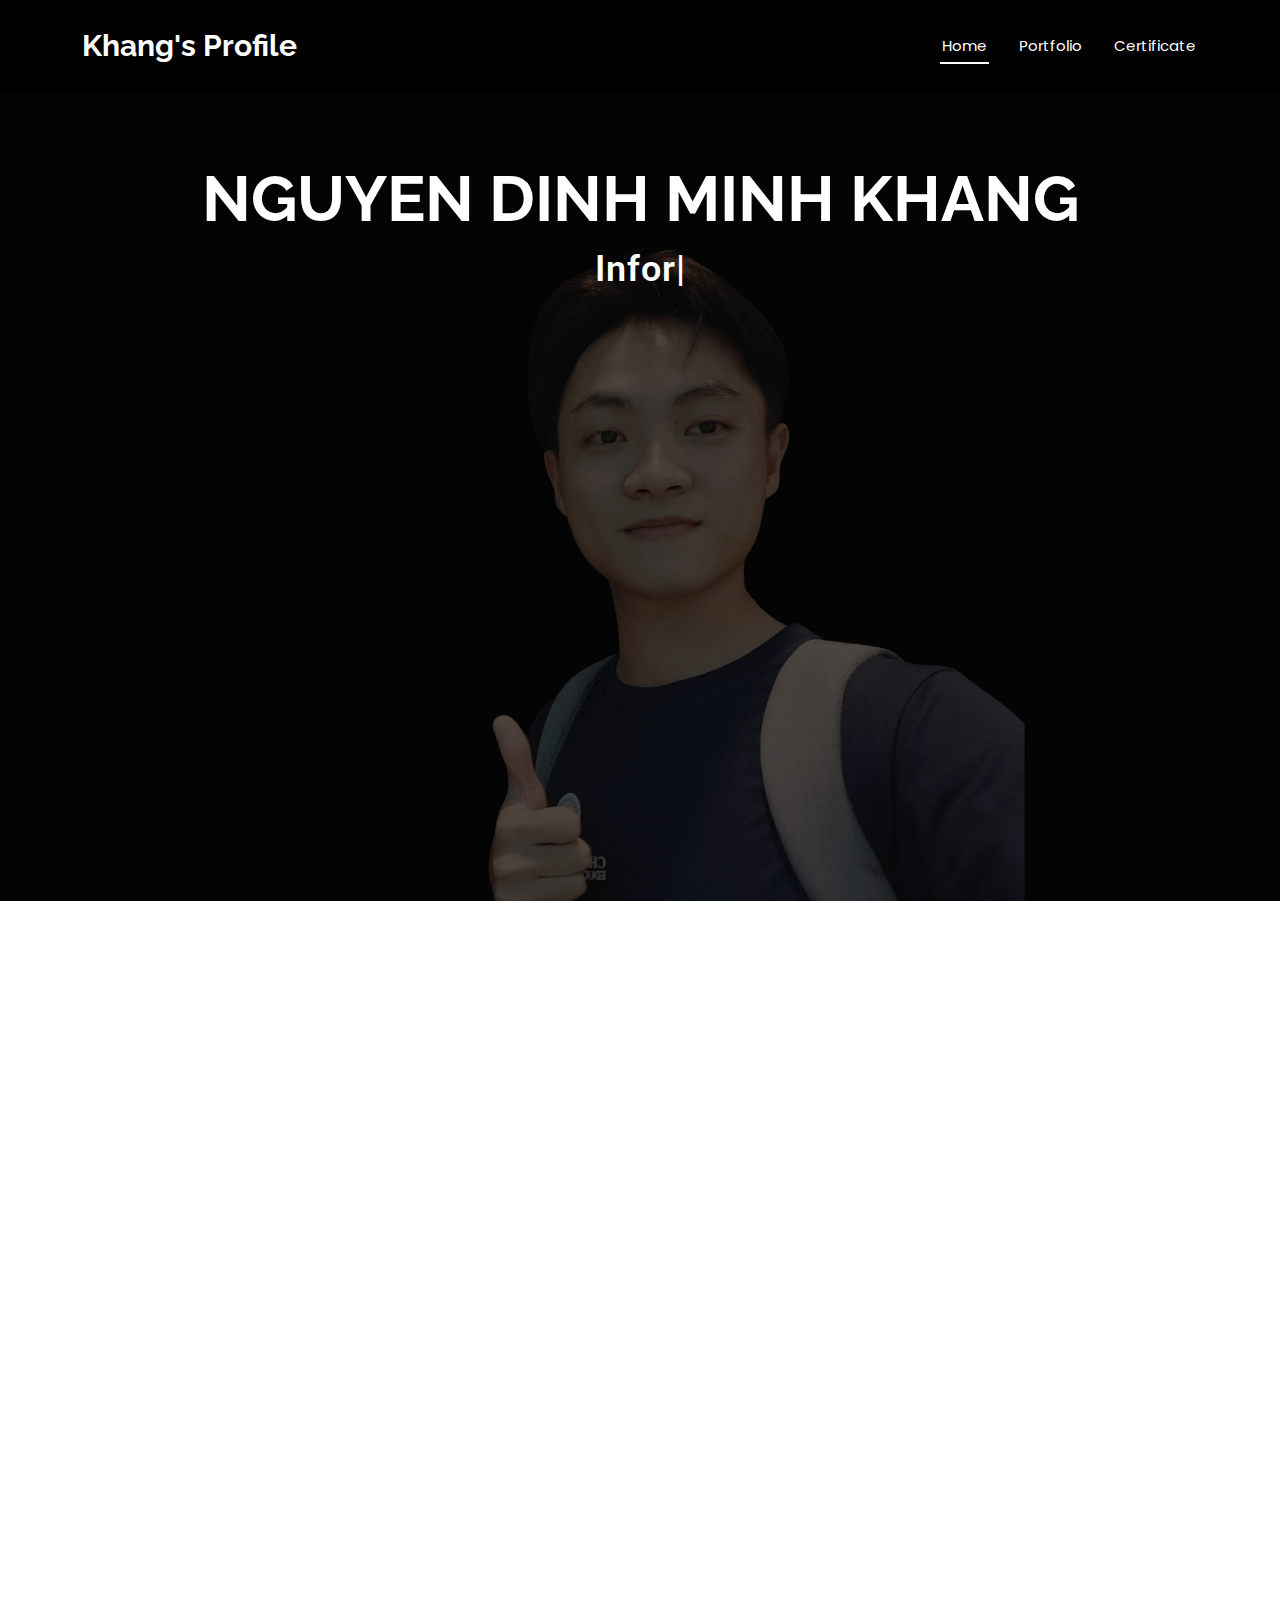
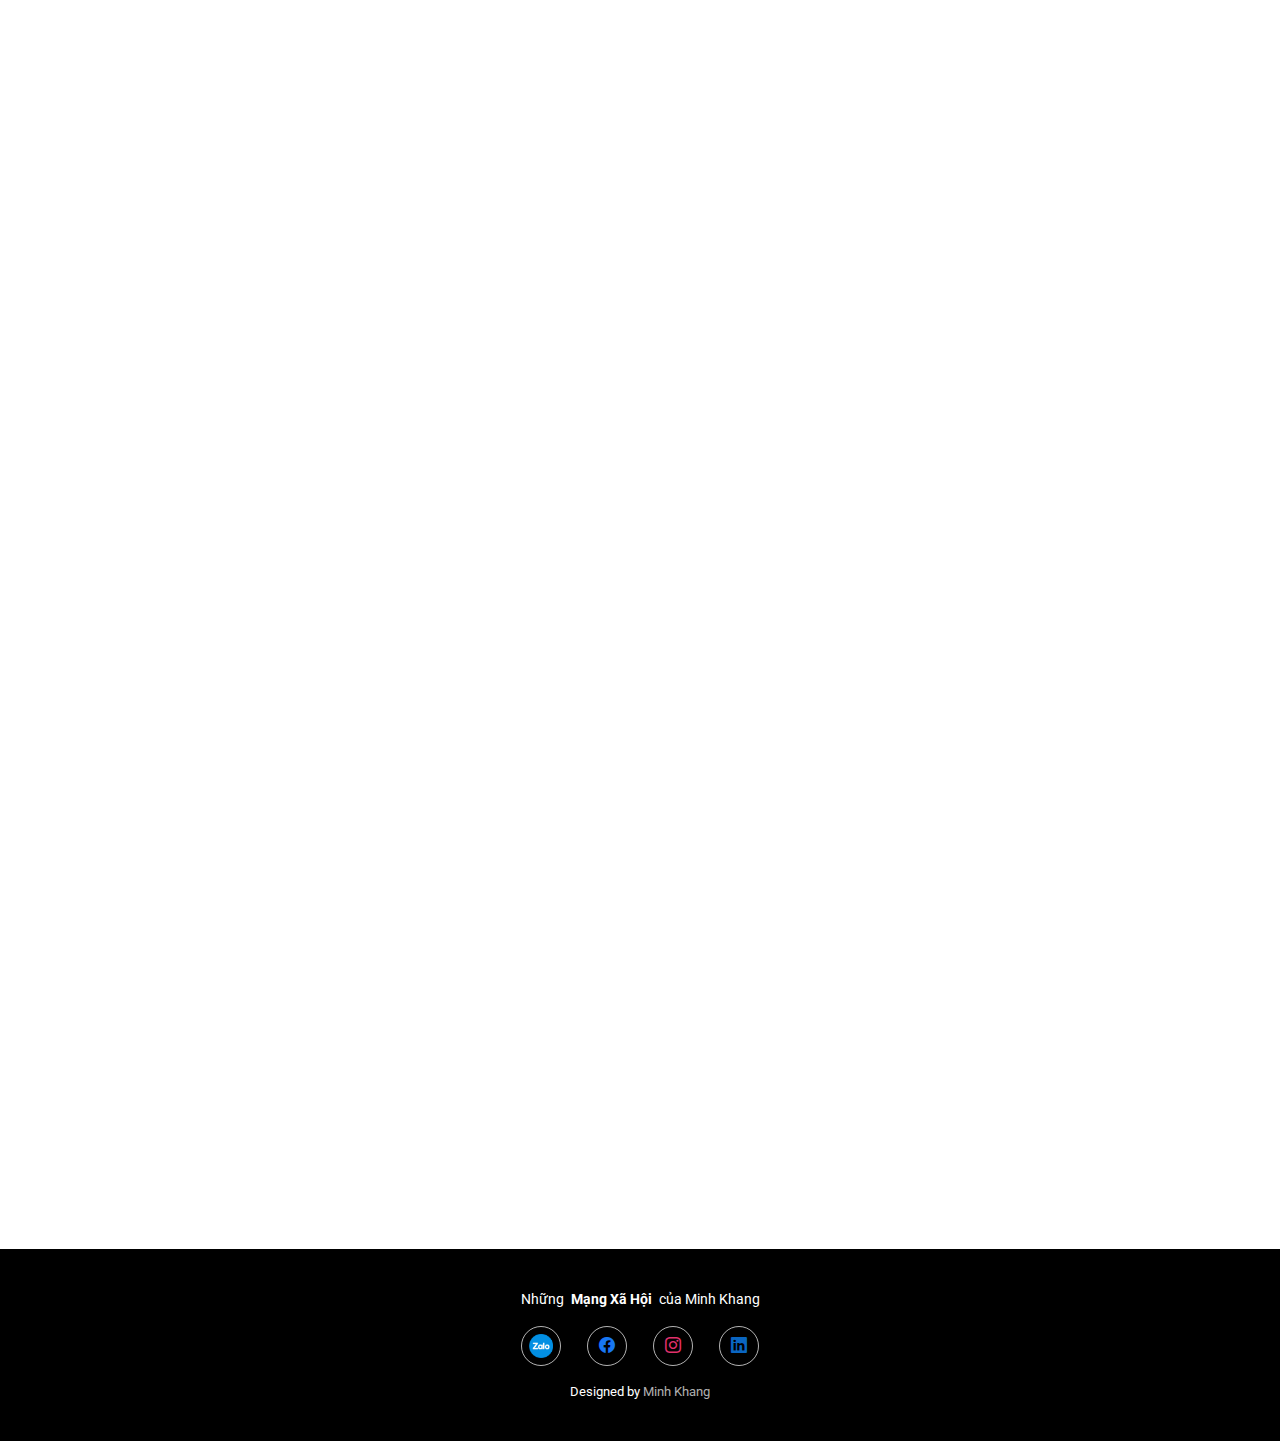
<file: index.html>
<!DOCTYPE html>
<html lang="en">

<head>
  <meta charset="utf-8">
  <meta content="width=device-width, initial-scale=1.0" name="viewport">
  <title> Khang Nguyễn Đinh Minh</title>
  <meta name="description" content="">
  <meta name="keywords" content="">

  <!-- Favicons -->
  <link href="assets/img/favicon.png" rel="icon">
  <link href="assets/img/apple-touch-icon.png" rel="apple-touch-icon">

  <!-- Fonts -->
  <link href="https://fonts.googleapis.com" rel="preconnect">
  <link href="https://fonts.gstatic.com" rel="preconnect" crossorigin>
  <link
    href="https://fonts.googleapis.com/css2?family=Roboto:ital,wght@0,100;0,300;0,400;0,500;0,700;0,900;1,100;1,300;1,400;1,500;1,700;1,900&family=Poppins:ital,wght@0,100;0,200;0,300;0,400;0,500;0,600;0,700;0,800;0,900;1,100;1,200;1,300;1,400;1,500;1,600;1,700;1,800;1,900&family=Raleway:ital,wght@0,100;0,200;0,300;0,400;0,500;0,600;0,700;0,800;0,900;1,100;1,200;1,300;1,400;1,500;1,600;1,700;1,800;1,900&display=swap"
    rel="stylesheet">

  <!-- Vendor CSS Files -->
  <link href="assets/vendor/bootstrap/css/bootstrap.min.css" rel="stylesheet">
  <link href="assets/vendor/bootstrap-icons/bootstrap-icons.css" rel="stylesheet">
  <link href="assets/vendor/aos/aos.css" rel="stylesheet">
  <link href="assets/vendor/glightbox/css/glightbox.min.css" rel="stylesheet">
  <link href="assets/vendor/swiper/swiper-bundle.min.css" rel="stylesheet">

  <!-- Main CSS File -->
  <link href="assets/css/main.css" rel="stylesheet">

  <!-- =======================================================
  * Template Name: DevFolio
  * Template URL: https://bootstrapmade.com/devfolio-bootstrap-portfolio-html-template/
  * Updated: Aug 07 2024 with Bootstrap v5.3.3
  * Author: BootstrapMade.com
  * License: https://bootstrapmade.com/license/
  ======================================================== -->
</head>

<body class="index-page">

  <header id="header" class="header d-flex align-items-center sticky-top">
    <div class="container-fluid container-xl d-flex align-items-center justify-content-between">
      <a href="index.html" class="logo d-flex align-items-center">
        <h1 class="sitename">Khang's Profile</h1>
      </a>
      <nav id="navmenu" class="navmenu">
        <ul>
          <li><a href="index.html" class="active">Home</a></li>
          <li><a href="#portfolio">Portfolio</a></li>
          <li><a href="chungchi.html">Certificate</a></li>
        </ul>
        <i class="mobile-nav-toggle d-xl-none bi bi-list"></i>
      </nav>
    </div>
  </header>

  <main class="main">

    <!-- Hero Section -->
    <section id="hero" class="hero section dark-background">

      <img src="assets/img/hero-img.jpg" alt="" data-aos="fade-in">

      <div class="container text-center mt-2" data-aos="fade-up" data-aos-delay="100">
        <h2>NGUYEN DINH MINH KHANG</h2>
        <p>
          <span class="typed" data-typed-items="Information Technology, Developer, Freelancer"></span>
        </p>
      </div>

    </section><!-- /Hero Section -->


    <!-- About Section -->
    <section id="about" class="about section">

      <div class="container" data-aos="fade-up" data-aos-delay="100">

        <div class="row gy-4">
          <div class="col-md-6">

            <div class="row justify-content-between gy-4">
             <div class="col-lg-5">
  <img src="assets/img/profile-img.jpg" class="img-fluid" alt="Profile Image">

  <div class="social-links d-flex justify-content-center gap-3 mt-3">
    <a href="https://zalo.me/0327956191" class="zalo" target="_blank">
      <img src="assets/img/zalo.png" alt="Zalo" style="height: 24px; width: 24px;">
    </a>
    <a href="https://www.facebook.com/nguyen.inh.minh.khang.383481/?locale=vi_VN" class="facebook" target="_blank">
      <i class="bi bi-facebook"></i>
    </a>
    <a href="https://www.linkedin.com/in/ndmkhang04525082003" class="instagram" target="_blank">
      <i class="bi bi-instagram"></i>
    </a>
    <a href="https://www.linkedin.com/in/ndmkhang04525082003" class="linkedin" target="_blank">
      <i class="bi bi-linkedin"></i>
    </a>
  </div>
</div>

              <div class="col-lg-7 about-info">
                <p><strong>Name:</strong> <span>Nguyễn Đinh Minh Khang</span></p>
                <p><strong>Birthday:</strong> <span>2003</span></p>
                <p><strong>Email:</strong> <span>nguyendinhminhkhang045@gmail.com</span></p>
                <p><strong>Phone:</strong> <span>0327956191</span></p>
                <p><strong>Trình độ học vấn:</strong></p>
                <ul>
                  <li><strong>Trường:</strong> Đại học An Giang</li>
                  <li><strong>Chuyên ngành:</strong> Công nghệ Thông tin</li>
                  <li><strong>Thời gian học:</strong> Năm 2021 – 2025</li>
                  <li><strong>GPA:</strong> 8.5 / 10</li>
                </ul>
              </div>

            </div>

            <div class="skills-content skills-animation">

              <h5>Skills</h5>

              <div class="progress">
                <span class="skill"><span>Thuyết trình</span> <i class="val">90%</i></span>
                <div class="progress-bar-wrap">
                  <div class="progress-bar" role="progressbar" aria-valuenow="90" aria-valuemin="0" aria-valuemax="100">
                  </div>
                </div>
              </div><!-- End Skills Item -->

              <div class="progress">
                <span class="skill"><span>Làm việc nhóm</span> <i class="val">80%</i></span>
                <div class="progress-bar-wrap">
                  <div class="progress-bar" role="progressbar" aria-valuenow="80" aria-valuemin="0" aria-valuemax="100">
                  </div>
                </div>
              </div><!-- End Skills Item -->

              <div class="progress">
                <span class="skill"><span>Giao tiếp</span> <i class="val">90%</i></span>
                <div class="progress-bar-wrap">
                  <div class="progress-bar" role="progressbar" aria-valuenow="90" aria-valuemin="0" aria-valuemax="100">
                  </div>
                </div>
              </div><!-- End Skills Item -->

              <div class="progress">
                <span class="skill"><span>Lập trình</span> <i class="val">80%</i></span>
                <div class="progress-bar-wrap">
                  <div class="progress-bar" role="progressbar" aria-valuenow="80" aria-valuemin="0" aria-valuemax="100">
                  </div>
                </div>
              </div><!-- End Skills Item -->

            </div>
          </div>

          <div class="col-md-6">
            <div class="about-me p-4 shadow-sm bg-light rounded" style="text-align: justify;">
              <h4 class="mb-4 text-primary fw-bold">About Me</h4>

              <div class="mb-3">
                <p>
                  Tôi là sinh viên năm cuối ngành Công nghệ Thông tin, luôn mang trong mình tinh thần ham học hỏi và
                  không ngừng phát triển bản thân.
                  Trong quá trình học tập tại trường, tôi đã xây dựng nền tảng vững chắc về lập trình, cơ sở dữ liệu và
                  phát triển phần mềm.
                  Ngoài kiến thức trên giảng đường, tôi cũng tích cực tham gia các dự án học thuật và cá nhân để áp dụng
                  lý thuyết vào thực tiễn.
                </p>
              </div>

              <div class="mb-3">
                <p>
                  Bên cạnh kỹ năng chuyên môn, tôi đặc biệt chú trọng đến việc rèn luyện các kỹ năng mềm như giao tiếp,
                  làm việc nhóm, tư duy phản biện và quản lý thời gian.
                  Tôi tin rằng khả năng thích nghi, cộng tác hiệu quả và giải quyết vấn đề linh hoạt là những yếu tố
                  quan trọng
                  giúp một kỹ sư công nghệ phát triển bền vững trong môi trường làm việc thực tế.
                </p>
              </div>

              <div>
                <p>
                  Với tinh thần cầu tiến, trách nhiệm và chủ động học hỏi, tôi luôn sẵn sàng tiếp nhận thử thách mới,
                  học hỏi từ đồng đội và không ngừng hoàn thiện bản thân mỗi ngày.
                  Tôi mong muốn có cơ hội được làm việc trong môi trường năng động để phát huy thế mạnh và tiếp tục tích
                  lũy kinh nghiệm thực tiễn.
                </p>
              </div>
            </div>
          </div>


        </div>

      </div>

    </section><!-- /About Section -->

    <!-- Resume Section -->
    <section id="resume" class="resume section">

      <!-- Section Title -->
      <div class="container section-title" data-aos="fade-up">
        <h2>Chứng chỉ và Dự Án của Khang</h2>
        <p>Chân Thành - Danh Dự - Tự Do</p>
      </div><!-- End Section Title -->

      <div class="container">

        <div class="row">

          <div class="col-lg-6" data-aos="fade-up" data-aos-delay="100">
            <h3 class="resume-title">Chứng chỉ</h3>

            <!-- Chứng chỉ 1 -->
            <div class="resume-item pb-0">
              <h4>Design Thinking 101: Từ ý tưởng đến hiện thực (Cơ bản)</h4>
              <p><em>Hoàn thành đầy đủ khóa học cơ bản về tư duy thiết kế tập trung vào quy trình từ phát triển ý tưởng
                  đến hiện thực hóa giải pháp.</em></p>
              <ul>
                <li><strong>Đơn vị cấp:</strong> Nền tảng Udemy</li>
              </ul>
            </div>

            <!-- Chứng chỉ 5 -->
            <div class="resume-item pb-0">
              <h4>VSTEP B1 – Chứng chỉ tiếng Anh</h4>
              <p><em>Chứng chỉ tiếng Anh VSTEP trình độ B1, đánh giá toàn diện 4 kỹ năng: Nghe, Nói, Đọc, Viết theo
                  Khung năng lực ngoại ngữ 6 bậc dùng cho Việt Nam.</em></p>
              <ul>
                <li><strong>Đơn vị cấp:</strong> Đại học Đồng Tháp</li>
              </ul>
            </div>



            <div class="resume-item pb-0">
              <h4>Foundation of Social and Emotional Learning</h4>
              <p><em>Khóa học kéo dài 16 giờ với 360 phút huấn luyện theo phương pháp thực chứng, phát triển kỹ năng Trí
                  tuệ cảm xúc (Emotional Intelligence).</em></p>
              <ul>
                <li><strong>Thời gian:</strong> 19/12/2024 – 26/02/2025</li>
                <li><strong>Đơn vị cấp:</strong> Christina Noble Education Programme (CNEP) phối hợp cùng Harmony SEL
                  Việt Nam</li>
                <li><strong>Địa điểm:</strong> TP. Hồ Chí Minh</li>
              </ul>
            </div>

            <!-- Chứng chỉ 2 -->
            <div class="resume-item pb-0">
              <h4>Professional Readiness and Workplace Skills Training – CNEP Fellowship</h4>
              <p><em>Huấn luyện kỹ năng sẵn sàng nghề nghiệp, kỹ năng làm việc chuyên nghiệp và hội nhập môi trường công
                  sở.</em></p>
              <ul>
                <li><strong>Thời gian:</strong> 15/12/2024 – 15/04/2025</li>
                <li><strong>Đơn vị cấp:</strong> CNEP phối hợp Viện Lãnh đạo và Quản lý – Đại học Quốc gia TP.HCM
                  (VNU-ILEAD)</li>
              </ul>
            </div>

            <!-- Chứng chỉ 3 -->
            <div class="resume-item pb-0">
              <h4>Nurturing Innovation for Sustainable Development Goals</h4>
              <p><em>Khóa đào tạo về đổi mới sáng tạo và các mục tiêu phát triển bền vững (SDGs), định hướng giải pháp
                  thiết thực và sáng tạo cho cộng đồng.</em></p>
              <ul>
                <li><strong>Thời gian:</strong> 25/11/2024 – 15/04/2025</li>
                <li><strong>Đơn vị cấp:</strong> CNEP phối hợp Trung tâm Khởi nghiệp Đổi mới Sáng tạo – ĐHQG TP.HCM (IEC
                  – VNUHCM)</li>
              </ul>
            </div>






          </div>

          <div class="col-lg-6" data-aos="fade-up" data-aos-delay="200">
            <h3 class="resume-title">Dự án</h3>

            <!-- Dự án 1 -->
            <div class="resume-item">
              <h4>Quản lý Đoàn viên bằng ngôn ngữ lập trình C# theo mô hình 3 lớp</h4>
              <h5>Học kỳ 2 – Năm học 2023‑2024 (năm 3)</h5>
              <p><em>Môn học: Lập trình quản lý | Nền tảng: C#</em></p>
              <ul>
                <li>GitHub: <a href="https://github.com/MinHan2508/qldoanvien"
                    target="_blank">github.com/MinHan2508/qldoanvien</a></li>
                <li>Phát triển mô hình 3 lớp (Presentation, Business Logic, Data Access) để quản lý hồ sơ, hoạt động và
                  thống kê Đoàn viên.</li>
                <li>Tách biệt xử lý nghiệp vụ (thêm, sửa, xóa, tìm kiếm) khỏi giao diện, dễ bảo trì và mở rộng.</li>
              </ul>
            </div>

            <!-- Dự án 2 -->
            <div class="resume-item">
              <h4>Website thời trang</h4>
              <h5>Học kỳ 1 – Năm học 2024‑2025 (năm 4)</h5>
              <p><em>Môn học: Lập trình Web | Nền tảng: ASP.NET (MVC)</em></p>
              <ul>
                <li>GitHub: <a href="https://github.com/MinHan2508/minhanshop"
                    target="_blank">github.com/MinHan2508/minhanshop</a></li>
                <li>Xây dựng ứng dụng thương mại điện tử: quản lý sản phẩm, giỏ hàng, thanh toán và đơn hàng.</li>
                <li>Sử dụng kiến trúc MVC, tối ưu trải nghiệm mua sắm trực tuyến và khả năng mở rộng.</li>
              </ul>
            </div>

            <!-- Dự án 3 -->
            <div class="resume-item">
              <h4>Tích hợp thanh toán Ethereum trên website bán đồng hồ thời trang</h4>
              <h5>Học kỳ 2 – Năm học 2024‑2025 (năm 4)</h5>
              <p><em>Môn học: Chuyên đề Blockchain | Nền tảng: Ethereum (MetaMask, Remix IDE, Ethers.js/Web3.js,
                  Sepolia Testnet)</em></p>
              <ul>
                <li>GitHub: <a href="https://github.com/MinHan2508/blockchaindongho"
                    target="_blank">github.com/MinHan2508/blockchaindongho</a></li>
                <li>Xây dựng smart contract xử lý giao dịch, giúp thanh toán phi tập trung, minh bạch, bảo mật cao, loại
                  bỏ trung gian.</li>
                <li>Tích hợp ví MetaMask để người dùng thực hiện thanh toán trực tiếp trên website.</li>
              </ul>
            </div>

            <!-- Dự án 4 -->
            <div class="resume-item">
              <h4>Hệ thống quản lý chứng từ điện tử</h4>
              <h5>Học kỳ 2 – Năm học 2024‑2025 (năm 4)</h5>
              <p><em>Môn học: Thực tập cuối khóa | Nền tảng: Laravel (PHP), MySQL, Bootstrap 5, JavaScript</em></p>
              <ul>
                <li>GitHub: <a href="https://github.com/MinHan2508/navicorp"
                    target="_blank">github.com/MinHan2508/navicorp</a></li>
                <li>Xây dựng hệ thống lưu trữ, phê duyệt, ký số và tra cứu chứng từ với phân quyền vai trò rõ ràng.</li>
                <li>Hỗ trợ quy trình xử lý tuần tự theo trạng thái và tích hợp chữ ký số đảm bảo tính pháp lý.</li>
              </ul>
            </div>
          </div>


        </div>

      </div>

    </section><!-- /Resume Section -->

    <!-- Services Section -->
    <section id="services" class="services section">

      <!-- Section Title -->
      <div class="container section-title" data-aos="fade-up">
        <h2>Kinh nghiệm làm việc</h2>
      </div><!-- End Section Title -->

      <div class="container">

        <div class="row gy-4">

          <div class="col-lg-4 col-md-6" data-aos="fade-up" data-aos-delay="100">
            <div class="service-item position-relative">
              <div class="icon">
                <i class="bi bi-person-lines-fill"></i>
              </div>
              <a href="#" class="stretched-link">
                <h3>Nhân viên phục vụ</h3>
              </a>
              <p>Tháng 6/2022 - Tháng 8/2023<br>
                Phục vụ khách hàng, đảm bảo chất lượng dịch vụ.<br>
                Hỗ trợ quản lý đơn hàng và làm việc nhóm hiệu quả.</p>
            </div>
          </div><!-- End Service Item -->

          <div class="col-lg-4 col-md-6" data-aos="fade-up" data-aos-delay="200">
            <div class="service-item position-relative">
              <div class="icon">
                <i class="bi bi-journal-bookmark-fill"></i>
              </div>
              <a href="#" class="stretched-link">
                <h3>Gia sư Sử, Địa và Tin học văn phòng</h3>
              </a>
              <p>Tháng 5/2024 - 12/2024<br>
                Gia sư THPT Quốc gia, sau đó giảng dạy Tin học văn phòng cho học sinh THPT.<br>
                Soạn tài liệu, nâng cao kỹ năng giảng dạy và giao tiếp.</p>
            </div>
          </div><!-- End Service Item -->

          <div class="col-lg-4 col-md-6" data-aos="fade-up" data-aos-delay="300">
            <div class="service-item position-relative">
              <div class="icon">
                <i class="bi bi-box-seam"></i>
              </div>
              <a href="#" class="stretched-link">
                <h3>Gán nhãn dữ liệu 3D cho xe tự hành</h3>
              </a>
              <p>Tháng 7/2024 - 01/2025<br>
                Gán nhãn đối tượng 3D (xe, người đi bộ, xe máy...) từ dữ liệu LiDAR và camera đa góc.<br>
                Kiểm tra và điều chỉnh bounding box đúng vị trí, kích thước và hướng di chuyển.<br>
                Ghi nhận lỗi (location, truncation, misclassification...) để đảm bảo dữ liệu huấn luyện chất lượng cao.
              </p>
            </div>
          </div><!-- End Service Item -->

        </div>

      </div>

    </section><!-- /Services Section -->




    <!-- Portfolio Section -->

    <!-- Pricing Section -->
    <section id="pricing" class="pricing section">

      <!-- Section Title -->



    </section><!-- /Pricing Section -->

    <!-- Faq Section -->
    <section id="faq" class="faq section">
      <div class="container">
        <div class="row gy-4">

          <div class="col-lg-4" data-aos="fade-up" data-aos-delay="100">
            <div class="content px-xl-5">
              <h3><span>Hoạt động </span><strong>NGOẠI KHÓA </strong></h3>
              <p>Trong suốt 4 năm đại học, tôi tích cực tham gia các hoạt động phong trào, học thuật và cộng đồng, đồng
                thời đạt nhiều danh hiệu và học bổng danh giá.</p>
            </div>
          </div>

          <div class="col-lg-8" data-aos="fade-up" data-aos-delay="200">
            <div class="faq-container">

              <div class="faq-item faq-active">
                <h3><span class="num">1.</span> <span>Lớp trưởng – Đại diện lớp trong 4 năm Đại học</span></h3>
                <div class="faq-content">
                  <p>Chịu trách nhiệm kết nối giữa sinh viên và giảng viên, tổ chức hoạt động tập thể, hỗ trợ quản lý
                    lớp, học vụ và xây dựng tinh thần đoàn kết trong lớp.</p>
                </div>
                <i class="faq-toggle bi bi-chevron-right"></i>
              </div>

              <div class="faq-item">
                <h3><span class="num">2.</span> <span>Danh hiệu “Sao Tháng Giêng”</span></h3>
                <div class="faq-content">
                  <p>Được trao bởi Hội Sinh viên Việt Nam dành cho cán bộ Hội - Đoàn có thành tích học tập, rèn luyện và
                    cống hiến nổi bật trong năm học.</p>
                </div>
                <i class="faq-toggle bi bi-chevron-right"></i>
              </div>

              <div class="faq-item">
                <h3><span class="num">5.</span> <span>Chương trình Học bổng Christina Noble</span></h3>
                <div class="faq-content">
                  <p>Tham gia học bổng CNEP với nhiều hoạt động kỹ năng nghề nghiệp, tư duy cảm xúc và đổi mới sáng tạo.
                    Nhận hỗ trợ học phí và kỹ năng mềm từ tổ chức phi lợi nhuận quốc tế.</p>
                </div>
                <i class="faq-toggle bi bi-chevron-right"></i>
              </div>



              <div class="faq-item">
                <h3><span class="num">3.</span> <span>Học bổng Doãn Tới – Tỉnh An Giang</span></h3>
                <div class="faq-content">
                  <p>Học bổng khuyến học dành cho sinh viên An Giang với tinh thần vượt khó và kết quả học tập tốt. Là
                    sự
                    ghi nhận của cộng đồng doanh nghiệp địa phương.</p>
                </div>
                <i class="faq-toggle bi bi-chevron-right"></i>
              </div>

              <div class="faq-item">
                <h3><span class="num">4.</span> <span>Học bổng “Tiếp sức Tài năng An Giang”</span></h3>
                <div class="faq-content">
                  <p>Học bổng khuyến tài dành cho sinh viên xuất sắc toàn diện cả học tập và hoạt động cộng đồng, do Hội
                    Khuyến học và các mạnh thường quân hỗ trợ.</p>
                </div>
                <i class="faq-toggle bi bi-chevron-right"></i>
              </div>



              <div class="faq-item">
                <h3><span class="num">6.</span> <span>Học bổng DB Kim Jun Ki Cultural + PTI</span></h3>
                <div class="faq-content">
                  <p>Học bổng quốc tế hỗ trợ tài năng trẻ Việt Nam, đặc biệt trong lĩnh vực công nghệ và văn hóa. Khuyến
                    khích phát triển năng lực lãnh đạo và hội nhập quốc tế.</p>
                </div>
                <i class="faq-toggle bi bi-chevron-right"></i>
              </div>

            </div>
          </div>
        </div>
      </div>
    </section><!-- /Faq Section -->




    <!-- Contact Section -->


  </main>

  <footer id="footer" class="footer accent-background">
  <div class="container">

    <!-- Copyright Section -->
    <div class="copyright text-center">
      <p>Những <strong class="px-1 sitename">Mạng Xã Hội</strong> của <span>Minh Khang</span></p>
    </div>

    <!-- Social Links -->
    <div class="social-links d-flex justify-content-center gap-3 mt-3">
      <a href="https://zalo.me/0327956191" class="zalo" target="_blank">
        <img src="assets/img/zalo.png" alt="Zalo" style="height: 24px; width: 24px;">
      </a>
      <a href="https://www.facebook.com/nguyen.inh.minh.khang.383481/?locale=vi_VN" class="facebook" target="_blank">
        <i class="bi bi-facebook"></i>
      </a>
      <a href="https://www.linkedin.com/in/ndmkhang04525082003" class="instagram" target="_blank">
        <i class="bi bi-instagram"></i>
      </a>
      <a href="https://www.linkedin.com/in/ndmkhang04525082003" class="linkedin" target="_blank">
        <i class="bi bi-linkedin"></i>
      </a>
    </div>

    <!-- Credits -->
    <div class="credits text-center mt-3">
      Designed by <a href="#">Minh Khang</a>
    </div>

  </div>
</footer>


  <!-- Scroll Top -->
  <a href="#" id="scroll-top" class="scroll-top d-flex align-items-center justify-content-center"><i
      class="bi bi-arrow-up-short"></i></a>

  <!-- Preloader -->
  <div id="preloader"></div>

  <!-- Vendor JS Files -->
  <script src="assets/vendor/bootstrap/js/bootstrap.bundle.min.js"></script>
  <script src="assets/vendor/php-email-form/validate.js"></script>
  <script src="assets/vendor/aos/aos.js"></script>
  <script src="assets/vendor/typed.js/typed.umd.js"></script>
  <script src="assets/vendor/waypoints/noframework.waypoints.js"></script>
  <script src="assets/vendor/purecounter/purecounter_vanilla.js"></script>
  <script src="assets/vendor/glightbox/js/glightbox.min.js"></script>
  <script src="assets/vendor/imagesloaded/imagesloaded.pkgd.min.js"></script>
  <script src="assets/vendor/isotope-layout/isotope.pkgd.min.js"></script>
  <script src="assets/vendor/swiper/swiper-bundle.min.js"></script>

  <!-- Main JS File -->
  <script src="assets/js/main.js"></script>

</body>

</html>
</file>
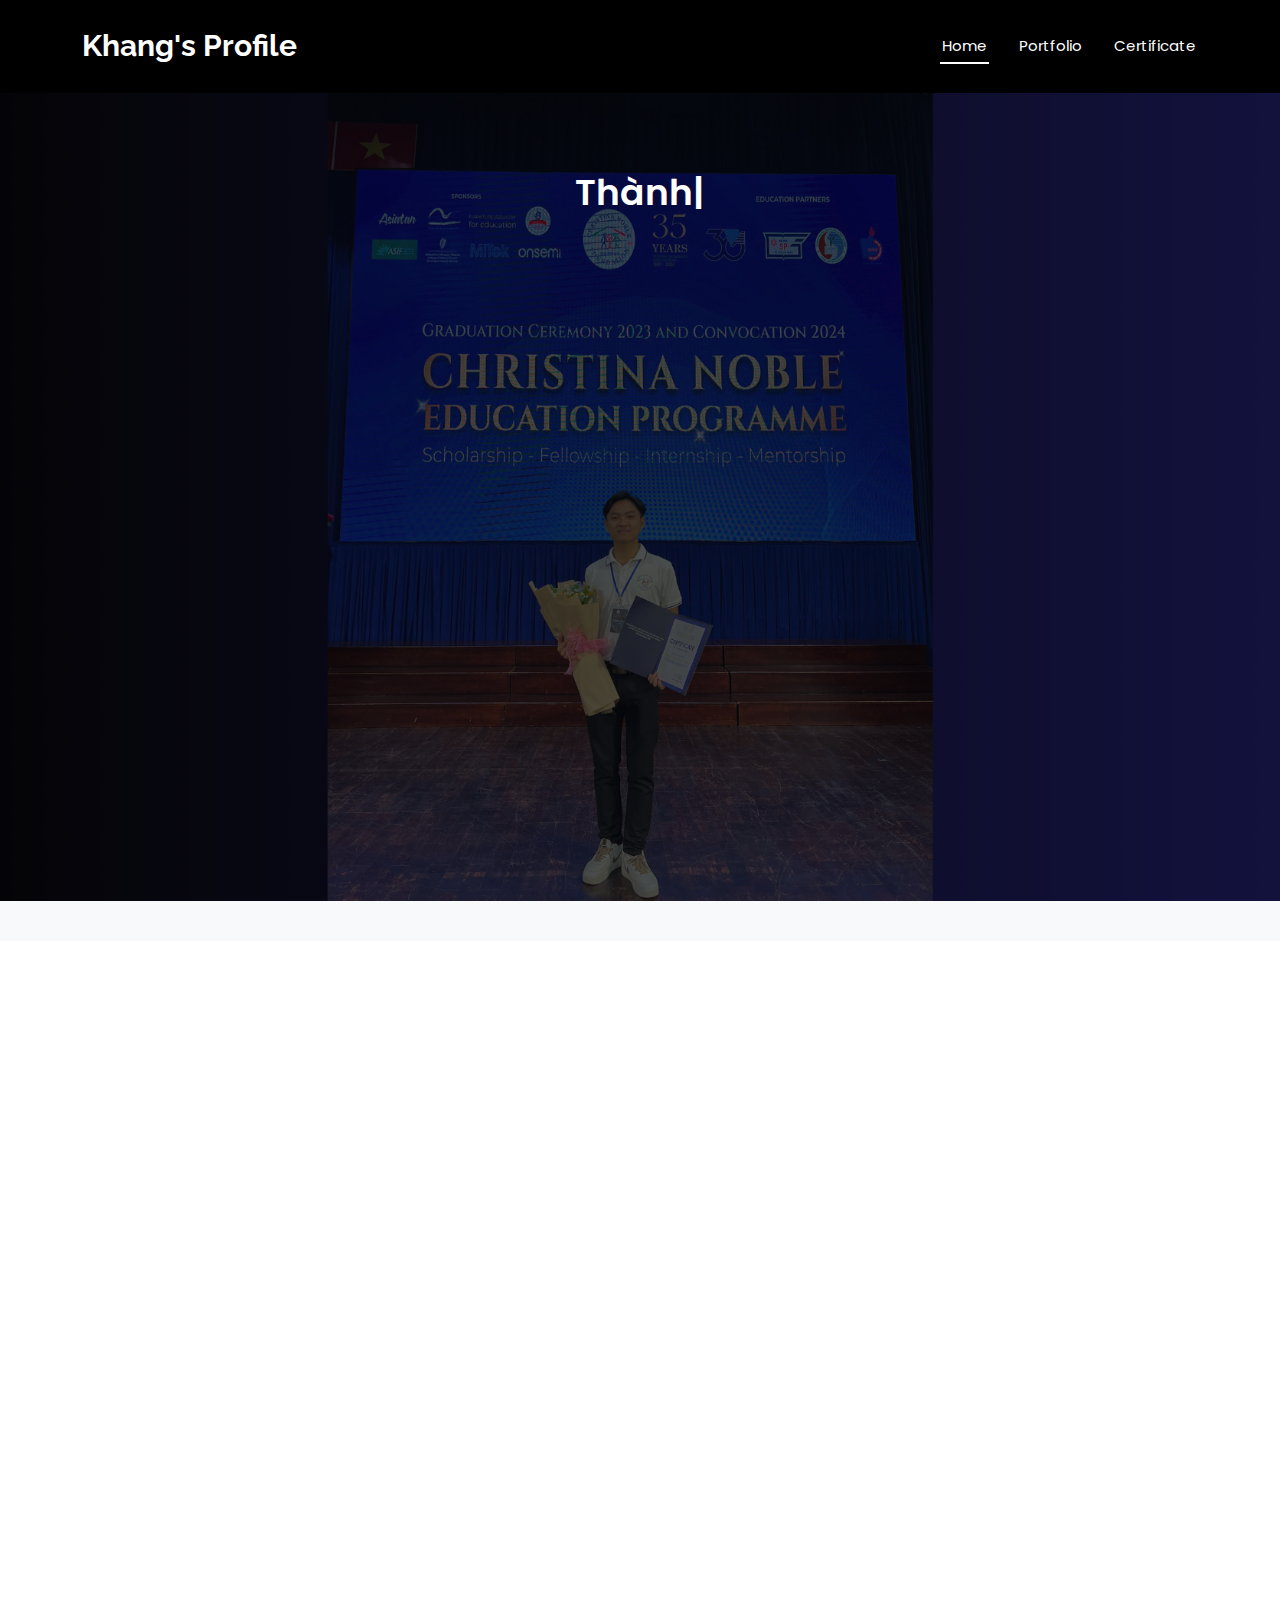
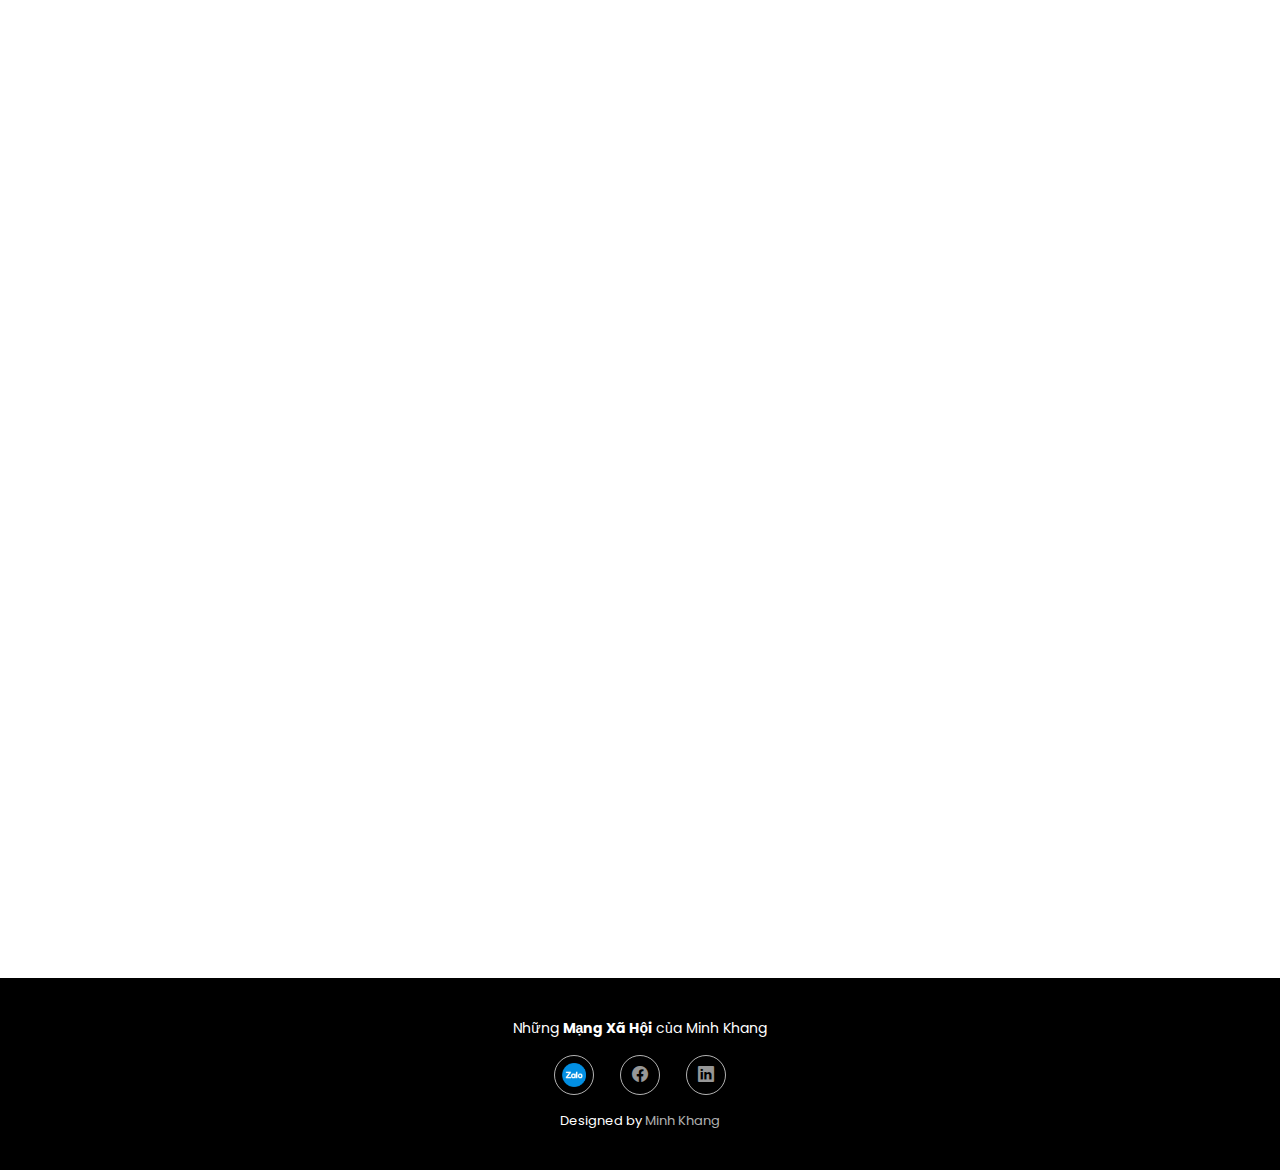
<file: a.html>
<!DOCTYPE html>
<html lang="en">

<head>
  <meta charset="utf-8">
  <meta content="width=device-width, initial-scale=1.0" name="viewport">
  <title>Khang Nguyễn Đinh Minh</title>
  <meta name="description" content="Portfolio of Nguyễn Đinh Minh Khang">
  <meta name="keywords" content="Portfolio, Developer, Freelancer, IT">

  <!-- Favicons -->
  <link href="assets/img/favicon.png" rel="icon">
  <link href="assets/img/apple-touch-icon.png" rel="apple-touch-icon">

  <!-- Google Fonts -->
  <link href="https://fonts.googleapis.com" rel="preconnect">
  <link href="https://fonts.gstatic.com" rel="preconnect" crossorigin>
  <link href="https://fonts.googleapis.com/css2?family=Roboto:wght@400;700&family=Poppins:wght@300;400;600;700&family=Raleway:wght@400;700&display=swap" rel="stylesheet">

  <!-- Vendor CSS Files -->
  <link href="assets/vendor/bootstrap/css/bootstrap.min.css" rel="stylesheet">
  <link href="assets/vendor/bootstrap-icons/bootstrap-icons.css" rel="stylesheet">
  <link href="assets/vendor/aos/aos.css" rel="stylesheet">
  <link href="assets/vendor/glightbox/css/glightbox.min.css" rel="stylesheet">
  <link href="assets/vendor/swiper/swiper-bundle.min.css" rel="stylesheet">

  <!-- Main CSS File -->
  <link href="assets/css/main.css" rel="stylesheet">

  <!-- Inline styles for Portfolio section -->
  <style>
    body {
      font-family: 'Poppins', sans-serif;
      background-color: #f8f9fa;
      overflow-x: hidden;
    }

    /* Section Title Styles */
    .section-title {
      text-align: center;
      padding-bottom: 40px;
      margin-top: 40px;
    }

    .section-title h2 {
      font-size: 2.5rem;
      font-weight: 600;
      color: #2c3e50;
      margin-bottom: 15px;
    }

    .section-title p {
      font-size: 1.1rem;
      color: #6c757d;
      max-width: 600px;
      margin: 0 auto;
    }

    /* Portfolio Filter Styles */
    .portfolio-filters {
      list-style: none;
      padding: 0;
      text-align: center;
      margin-bottom: 30px;
    }

    .portfolio-filters li {
      display: inline-block;
      margin: 5px 10px;
      cursor: pointer;
      padding: 12px 25px;
      font-size: 1.1rem;
      font-weight: 600;
      color: #2c3e50;
      background: #fff;
      border: 1px solid #1a73e8;
      border-radius: 25px;
      transition: all 0.3s ease-in-out;
    }

    .portfolio-filters li:hover,
    .portfolio-filters li.filter-active {
      background: #1a73e8;
      color: #fff;
      border-color: transparent;
      transform: translateY(-2px);
      box-shadow: 0 4px 10px rgba(26, 115, 232, 0.3);
    }

    /* Flip Card Styles */
    .flip-card {
      background-color: transparent;
      width: 100%;
      aspect-ratio: 4 / 3; /* Tỷ lệ khung hình */
      perspective: 1000px;
      margin-bottom: 20px;
    }

    .flip-card-inner {
      position: relative;
      width: 100%;
      height: 100%;
      transition: transform 0.8s cubic-bezier(0.68, -0.55, 0.265, 1.55);
      transform-style: preserve-3d;
    }

    .flip-card:hover .flip-card-inner {
      transform: rotateY(180deg);
    }

    .flip-card-front,
    .flip-card-back {
      position: absolute;
      top: 0;
      left: 0;
      width: 100%;
      height: 100%;
      backface-visibility: hidden;
      border-radius: 12px;
      overflow: hidden;
      display: flex;
      flex-direction: column;
      justify-content: center;
      align-items: center;
    }

    .flip-card-front {
      background-color: #fff;
    }

    .flip-card-front img {
      width: 100%;
      height: 100%;
      object-fit: contain; /* Giữ nguyên tỷ lệ hình ảnh */
      max-width: 100%;
      max-height: 100%;
    }

    .flip-card-front::after {
      content: '';
      position: absolute;
      top: 0;
      left: 0;
      width: 100%;
      height: 100%;
      background: rgba(0, 0, 0, 0.2);
      opacity: 0;
      transition: opacity 0.3s ease;
    }

    .flip-card:hover .flip-card-front::after {
      opacity: 1;
    }

    .flip-card-back {
      background: linear-gradient(135deg, #1a73e8, #6610f2);
      color: white;
      transform: rotateY(180deg);
      padding: 20px;
      text-align: center;
    }

    .flip-card-back h4 {
      font-size: 1.4rem;
      font-weight: 700;
      margin-bottom: 10px;
      line-height: 1.2;
      max-width: 90%;
      word-wrap: break-word;
    }

    .flip-card-back p {
      font-size: 0.9rem;
      line-height: 1.5;
      margin-bottom: 15px;
      max-width: 85%;
      overflow: hidden;
      text-overflow: ellipsis;
      display: -webkit-box;
      -webkit-line-clamp: 3;
      line-clamp: 3;
      -webkit-box-orient: vertical;
    }

    .flip-card-back .links {
      display: flex;
      justify-content: center;
      gap: 15px;
    }

    .flip-card-back a {
      color: #fff;
      font-size: 1.3rem;
      transition: transform 0.3s ease, opacity 0.3s ease;
    }

    .flip-card-back a:hover {
      transform: scale(1.2);
      opacity: 0.8;
    }

    /* Portfolio Item Styles */
    .portfolio-item {
      transition: all 0.3s ease-in-out;
    }

    .img-fluid {
      max-width: 100%;
      height: auto;
    }

    /* Mobile Optimization */
    @media (max-width: 768px) {
      .section-title h2 {
        font-size: 2rem;
      }

      .section-title p {
        font-size: 1rem;
      }

      .portfolio-filters li {
        font-size: 0.9rem;
        padding: 8px 15px;
      }

      .flip-card {
        aspect-ratio: 4 / 3; /* Giữ tỷ lệ khung hình */
      }

      .flip-card-back {
        padding: 15px;
      }

      .flip-card-back h4 {
        font-size: 1.2rem;
        max-width: 95%;
      }

      .flip-card-back p {
        font-size: 0.8rem;
        max-width: 90%;
        -webkit-line-clamp: 2;
        line-clamp: 2;
      }

      .flip-card-back a {
        font-size: 1.1rem;
      }
    }

    @media (max-width: 576px) {
      .flip-card {
        aspect-ratio: 4 / 3; /* Giữ tỷ lệ khung hình */
      }

      .flip-card-back {
        padding: 10px;
      }

      .flip-card-back h4 {
        font-size: 1rem;
        max-width: 100%;
      }

      .flip-card-back p {
        font-size: 0.75rem;
        max-width: 95%;
        -webkit-line-clamp: 2;
      }

      .flip-card-back a {
        font-size: 1rem;
      }

      .portfolio-filters li {
        font-size: 0.8rem;
        padding: 6px 12px;
        margin: 3px 5px;
      }
    }
  </style>
</head>

<body class="index-page">
  <!-- ======= Header ======= -->
  <header id="header" class="header d-flex align-items-center sticky-top">
    <div class="container-fluid container-xl d-flex align-items-center justify-content-between">
      <a href="index.html" class="logo d-flex align-items-center">
        <h1 class="sitename">Khang's Profile</h1>
      </a>
      <nav id="navmenu" class="navmenu">
        <ul>
          <li><a href="index.html" class="active">Home</a></li>
          <li><a href="#portfolio">Portfolio</a></li>
          <li><a href="chungchi.html">Certificate</a></li>
        </ul>
        <i class="mobile-nav-toggle d-xl-none bi bi-list"></i>
      </nav>
    </div>
  </header>
  <!-- End Header -->

  <!-- ======= Hero Section ======= -->
  <main class="main">
    <section id="hero" class="hero section dark-background text-center">
      <img src="assets/img/avarta.png" alt="Khang Avatar" data-aos="fade-in">
      <div class="container mt-2" data-aos="fade-up" data-aos-delay="100">
        <p><span class="typed" data-typed-items="Thành tích và chứng nhận nổi bật"></span></p>
      </div>
    </section>

    <!-- ======= Portfolio Section ======= -->
    <section id="portfolio" class="portfolio section pt-0">
      <!-- Section Title -->
      <div class="container section-title" data-aos="fade-up">
               <p>Thành tựu và chứng nhận nổi bật của tôi</p>
      </div>

      <div class="container" data-aos="fade-up" data-aos-delay="100">
        <div class="isotope-layout" data-default-filter="*" data-layout="masonry" data-sort="original-order">
          <!-- Portfolio Filters -->
          <ul class="portfolio-filters isotope-filters">
            <!-- <li data-filter="*" class="filter-active">Tất cả</li> -->
            <!-- <li data-filter=".filter-scholarship">Học Bổng</li>
            <li data-filter=".filter-certificate">Chứng chỉ</li>
            <li data-filter=".filter-award">Giấy Khen</li> -->
          </ul>
          <!-- End Portfolio Filters -->

          <!-- Portfolio Container -->
          <div class="row gy-4 isotope-container">
            <!-- Portfolio Item 1 -->
            <div class="col-lg-4 col-md-6 portfolio-item isotope-item filter-scholarship" data-aos="fade-up" data-aos-delay="100">
              <div class="flip-card">
                <div class="flip-card-inner">
                  <div class="flip-card-front">
                    <img src="assets/img/cr/cr (1).jpg" class="img-fluid" alt="Học Bổng 1">
                  </div>
                  <div class="flip-card-back">
                    <h4>Học Bổng 1</h4>
                    <p>Học bổng xuất sắc dành cho sinh viên CNTT.</p>
                    <div class="links">
                      <a href="assets/img/cr/cr (1).jpg" title="Học Bổng 1" data-gallery="portfolio-gallery-scholarship" class="glightbox preview-link"><i class="bi bi-zoom-in"></i></a>
                    </div>
                  </div>
                </div>
              </div>
            </div>

            <!-- Portfolio Item 2 -->
            <div class="col-lg-4 col-md-6 portfolio-item isotope-item filter-certificate" data-aos="fade-up" data-aos-delay="200">
              <div class="flip-card">
                <div class="flip-card-inner">
                  <div class="flip-card-front">
                    <img src="assets/img/cr/cr (2).jpg" class="img-fluid" alt="Chứng chỉ 1">
                  </div>
                  <div class="flip-card-back">
                    <h4>Chứng chỉ 1</h4>
                    <p>Chứng chỉ lập trình Python chuyên sâu.</p>
                    <div class="links">
                      <a href="assets/img/cr/cr (2).jpg" title="Chứng chỉ 1" data-gallery="portfolio-gallery-certificate" class="glightbox preview-link"><i class="bi bi-zoom-in"></i></a>
                    </div>
                  </div>
                </div>
              </div>
            </div>

            <!-- Portfolio Item 3 -->
            <div class="col-lg-4 col-md-6 portfolio-item isotope-item filter-award" data-aos="fade-up" data-aos-delay="300">
              <div class="flip-card">
                <div class="flip-card-inner">
                  <div class="flip-card-front">
                    <img src="assets/img/cr/cr (3).jpg" class="img-fluid" alt="Giấy Khen 1">
                  </div>
                  <div class="flip-card-back">
                    <h4>Giấy Khen 1</h4>
                    <p>Thành tích nổi bật trong cuộc thi lập trình.</p>
                    <div class="links">
                      <a href="assets/img/cr/cr (3).jpg" title="Giấy Khen 1" data-gallery="portfolio-gallery-award" class="glightbox preview-link"><i class="bi bi-zoom-in"></i></a>
                    </div>
                  </div>
                </div>
              </div>
            </div>

            <!-- Portfolio Item 4 -->
            <div class="col-lg-4 col-md-6 portfolio-item isotope-item filter-scholarship" data-aos="fade-up" data-aos-delay="100">
              <div class="flip-card">
                <div class="flip-card-inner">
                  <div class="flip-card-front">
                    <img src="assets/img/cr/cr (4).jpg" class="img-fluid" alt="Học Bổng 2">
                  </div>
                  <div class="flip-card-back">
                    <h4>Học Bổng 2</h4>
                    <p>Thành tựu nổi bật trong học tập và nghiên cứu.</p>
                    <div class="links">
                      <a href="assets/img/cr/cr (4).jpg" title="Học Bổng 2" data-gallery="portfolio-gallery-scholarship" class="glightbox preview-link"><i class="bi bi-zoom-in"></i></a>
                    </div>
                  </div>
                </div>
              </div>
            </div>

            <!-- Portfolio Item 5 -->
            <div class="col-lg-4 col-md-6 portfolio-item isotope-item filter-certificate" data-aos="fade-up" data-aos-delay="200">
              <div class="flip-card">
                <div class="flip-card-inner">
                  <div class="flip-card-front">
                    <img src="assets/img/cr/cr (5).jpg" class="img-fluid" alt="Chứng chỉ 2">
                  </div>
                  <div class="flip-card-back">
                    <h4>Chứng chỉ 2</h4>
                    <p>Hoàn thành khóa học chuyên sâu về lập trình.</p>
                    <div class="links">
                      <a href="assets/img/cr/cr (5).jpg" title="Chứng chỉ 2" data-gallery="portfolio-gallery-certificate" class="glightbox preview-link"><i class="bi bi-zoom-in"></i></a>
                    </div>
                  </div>
                </div>
              </div>
            </div>

            <!-- Portfolio Item 6 -->
            <div class="col-lg-4 col-md-6 portfolio-item isotope-item filter-award" data-aos="fade-up" data-aos-delay="300">
              <div class="flip-card">
                <div class="flip-card-inner">
                  <div class="flip-card-front">
                    <img src="assets/img/cr/cr (6).jpg" class="img-fluid" alt="Giấy Khen 2">
                  </div>
                  <div class="flip-card-back">
                    <h4>Giấy Khen 2</h4>
                    <p>Được trao tặng vì đóng góp xuất sắc trong dự án.</p>
                    <div class="links">
                      <a href="assets/img/cr/cr (6).jpg" title="Giấy Khen 2" data-gallery="portfolio-gallery-award" class="glightbox preview-link"><i class="bi bi-zoom-in"></i></a>
                    </div>
                  </div>
                </div>
              </div>
            </div>

            <!-- Portfolio Item 7 -->
            <div class="col-lg-4 col-md-6 portfolio-item isotope-item filter-scholarship" data-aos="fade-up" data-aos-delay="100">
              <div class="flip-card">
                <div class="flip-card-inner">
                  <div class="flip-card-front">
                    <img src="assets/img/cr/cr (7).jpg" class="img-fluid" alt="Học Bổng 3">
                  </div>
                  <div class="flip-card-back">
                    <h4>Học Bổng 3</h4>
                    <p>Học bổng dành cho sinh viên xuất sắc.</p>
                    <div class="links">
                      <a href="assets/img/cr/cr (7).jpg" title="Học Bổng 3" data-gallery="portfolio-gallery-scholarship" class="glightbox preview-link"><i class="bi bi-zoom-in"></i></a>
                    </div>
                  </div>
                </div>
              </div>
            </div>

            <!-- Portfolio Item 8 -->
            <div class="col-lg-4 col-md-6 portfolio-item isotope-item filter-certificate" data-aos="fade-up" data-aos-delay="200">
              <div class="flip-card">
                <div class="flip-card-inner">
                  <div class="flip-card-front">
                    <img src="assets/img/cr/cr (8).jpg" class="img-fluid" alt="Chứng chỉ 3">
                  </div>
                  <div class="flip-card-back">
                    <h4>Chứng chỉ 3</h4>
                    <p>Chứng nhận hoàn thành khóa học thiết kế web.</p>
                    <div class="links">
                      <a href="assets/img/cr/cr (8).jpg" title="Chứng chỉ 3" data-gallery="portfolio-gallery-certificate" class="glightbox preview-link"><i class="bi bi-zoom-in"></i></a>
                    </div>
                  </div>
                </div>
              </div>
            </div>

            <!-- Portfolio Item 9 -->
            <div class="col-lg-4 col-md-6 portfolio-item isotope-item filter-award" data-aos="fade-up" data-aos-delay="300">
              <div class="flip-card">
                <div class="flip-card-inner">
                  <div class="flip-card-front">
                    <img src="assets/img/cr/cr (9).jpg" class="img-fluid" alt="Giấy Khen 3">
                  </div>
                  <div class="flip-card-back">
                    <h4>Giấy Khen 3</h4>
                    <p>Thành tích nổi bật trong hoạt động ngoại khóa.</p>
                    <div class="links">
                      <a href="assets/img/cr/cr (9).jpg" title="Giấy Khen 3" data-gallery="portfolio-gallery-award" class="glightbox preview-link"><i class="bi bi-zoom-in"></i></a>
                    </div>
                  </div>
                </div>
              </div>
            </div>

            <!-- Portfolio Item 10 -->
            <div class="col-lg-4 col-md-6 portfolio-item isotope-item filter-scholarship" data-aos="fade-up" data-aos-delay="100">
              <div class="flip-card">
                <div class="flip-card-inner">
                  <div class="flip-card-front">
                    <img src="assets/img/cr/cr (10).jpg" class="img-fluid" alt="Học Bổng 4">
                  </div>
                  <div class="flip-card-back">
                    <h4>Học Bổng 4</h4>
                    <p>Học bổng quốc tế cho sinh viên xuất sắc.</p>
                    <div class="links">
                      <a href="assets/img/cr/cr (10).jpg" title="Học Bổng 4" data-gallery="portfolio-gallery-scholarship" class="glightbox preview-link"><i class="bi bi-zoom-in"></i></a>
                    </div>
                  </div>
                </div>
              </div>
            </div>

            <!-- Portfolio Item 11 -->
            <div class="col-lg-4 col-md-6 portfolio-item isotope-item filter-certificate" data-aos="fade-up" data-aos-delay="200">
              <div class="flip-card">
                <div class="flip-card-inner">
                  <div class="flip-card-front">
                    <img src="assets/img/cr/cr (11).jpg" class="img-fluid" alt="Chứng chỉ 4">
                  </div>
                  <div class="flip-card-back">
                    <h4>Chứng chỉ 4</h4>
                    <p>Chứng nhận kỹ năng lập trình nâng cao.</p>
                    <div class="links">
                      <a href="assets/img/cr/cr (11).jpg" title="Chứng chỉ 4" data-gallery="portfolio-gallery-certificate" class="glightbox preview-link"><i class="bi bi-zoom-in"></i></a>
                    </div>
                  </div>
                </div>
              </div>
            </div>

            <!-- Portfolio Item 12 -->
            <div class="col-lg-4 col-md-6 portfolio-item isotope-item filter-award" data-aos="fade-up" data-aos-delay="300">
              <div class="flip-card">
                <div class="flip-card-inner">
                  <div class="flip-card-front">
                    <img src="assets/img/cr/cr (12).jpg" class="img-fluid" alt="Giấy Khen 4">
                  </div>
                  <div class="flip-card-back">
                    <h4>Giấy Khen 4</h4>
                    <p>Thành tích trong cuộc thi công nghệ.</p>
                    <div class="links">
                      <a href="assets/img/cr/cr (12).jpg" title="Giấy Khen 4" data-gallery="portfolio-gallery-award" class="glightbox preview-link"><i class="bi bi-zoom-in"></i></a>
                    </div>
                  </div>
                </div>
              </div>
            </div>

            <!-- Portfolio Item 13 -->
            <div class="col-lg-4 col-md-6 portfolio-item isotope-item filter-scholarship" data-aos="fade-up" data-aos-delay="100">
              <div class="flip-card">
                <div class="flip-card-inner">
                  <div class="flip-card-front">
                    <img src="assets/img/cr/cr (13).jpg" class="img-fluid" alt="Học Bổng 5">
                  </div>
                  <div class="flip-card-back">
                    <h4>Học Bổng 5</h4>
                    <p>Học bổng dành cho sinh viên có đóng góp cộng đồng.</p>
                    <div class="links">
                      <a href="assets/img/cr/cr (13).jpg" title="Học Bổng 5" data-gallery="portfolio-gallery-scholarship" class="glightbox preview-link"><i class="bi bi-zoom-in"></i></a>
                    </div>
                  </div>
                </div>
              </div>
            </div>

            <!-- Portfolio Item 14 -->
            <div class="col-lg-4 col-md-6 portfolio-item isotope-item filter-certificate" data-aos="fade-up" data-aos-delay="200">
              <div class="flip-card">
                <div class="flip-card-inner">
                  <div class="flip-card-front">
                    <img src="assets/img/cr/cr (14).jpg" class="img-fluid" alt="Chứng chỉ 5">
                  </div>
                  <div class="flip-card-back">
                    <h4>Chứng chỉ 5</h4>
                    <p>Chứng nhận về quản lý dự án công nghệ.</p>
                    <div class="links">
                      <a href="assets/img/cr/cr (14).jpg" title="Chứng chỉ 5" data-gallery="portfolio-gallery-certificate" class="glightbox preview-link"><i class="bi bi-zoom-in"></i></a>
                    </div>
                  </div>
                </div>
              </div>
            </div>

            <!-- Portfolio Item 15 -->
            <div class="col-lg-4 col-md-6 portfolio-item isotope-item filter-award" data-aos="fade-up" data-aos-delay="300">
              <div class="flip-card">
                <div class="flip-card-inner">
                  <div class="flip-card-front">
                    <img src="assets/img/cr/cr (15).jpg" class="img-fluid" alt="Giấy Khen 5">
                  </div>
                  <div class="flip-card-back">
                    <h4>Giấy Khen 5</h4>
                    <p>Được trao tặng vì sáng tạo trong dự án công nghệ.</p>
                    <div class="links">
                      <a href="assets/img/cr/cr (15).jpg" title="Giấy Khen 5" data-gallery="portfolio-gallery-award" class="glightbox preview-link"><i class="bi bi-zoom-in"></i></a>
                    </div>
                  </div>
                </div>
              </div>
            </div>
          </div>
          <!-- End Portfolio Container -->
        </div>
      </div>
    </section>
    <!-- End Portfolio Section -->
  </main>

  <!-- ======= Footer ======= -->
  <footer id="footer" class="footer accent-background">
    <div class="container text-center">
      <p>Những <strong class="sitename">Mạng Xã Hội</strong> của <span>Minh Khang</span></p>
      <div class="social-links d-flex justify-content-center gap-3 mt-3">
        <a href="https://zalo.me/0327956191" target="_blank"><img src="assets/img/zalo.png" alt="Zalo" style="height:24px;width:24px;"></a>
        <a href="https://www.facebook.com/nguyen.inh.minh.khang.383481/?locale=vi_VN" target="_blank"><i class="bi bi-facebook"></i></a>
        <a href="https://www.linkedin.com/in/ndmkhang04525082003" target="_blank"><i class="bi bi-linkedin"></i></a>
      </div>
      <div class="credits mt-3">Designed by <a href="#">Minh Khang</a></div>
    </div>
  </footer>
  <!-- End Footer -->

  <!-- Scroll Top -->
  <a href="#" id="scroll-top" class="scroll-top d-flex align-items-center justify-content-center"><i class="bi bi-arrow-up-short"></i></a>

  <!-- Preloader -->
  <div id="preloader"></div>

  <!-- Vendor JS Files -->
  <script src="assets/vendor/bootstrap/js/bootstrap.bundle.min.js"></script>
  <script src="assets/vendor/php-email-form/validate.js"></script>
  <script src="assets/vendor/aos/aos.js"></script>
  <script src="assets/vendor/typed.js/typed.umd.js"></script>
  <script src="assets/vendor/waypoints/noframework.waypoints.js"></script>
  <script src="assets/vendor/purecounter/purecounter_vanilla.js"></script>
  <script src="assets/vendor/glightbox/js/glightbox.min.js"></script>
  <script src="assets/vendor/imagesloaded/imagesloaded.pkgd.min.js"></script>
  <script src="assets/vendor/isotope-layout/isotope.pkgd.min.js"></script>
  <script src="assets/vendor/swiper/swiper-bundle.min.js"></script>

  <!-- Portfolio Initialization Script -->
  <script>
    document.addEventListener('DOMContentLoaded', function () {
      // Initialize Isotope
      var iso = new Isotope('.isotope-container', {
        itemSelector: '.portfolio-item',
        layoutMode: 'masonry'
      });

      // Filter items on click
      var filters = document.querySelectorAll('.portfolio-filters li');
      filters.forEach(function (filter) {
        filter.addEventListener('click', function () {
          filters.forEach(function (f) { f.classList.remove('filter-active'); });
          this.classList.add('filter-active');
          iso.arrange({ filter: this.getAttribute('data-filter') });
        });
      });

      // Initialize GLightbox
      const lightbox = GLightbox({ selector: '.glightbox' });

      // AOS animation
      AOS.init({ once: true, duration: 800 });
    });
  </script>

  <!-- Main JS File -->
  <script src="assets/js/main.js"></script>
</body>

</html>
</file>
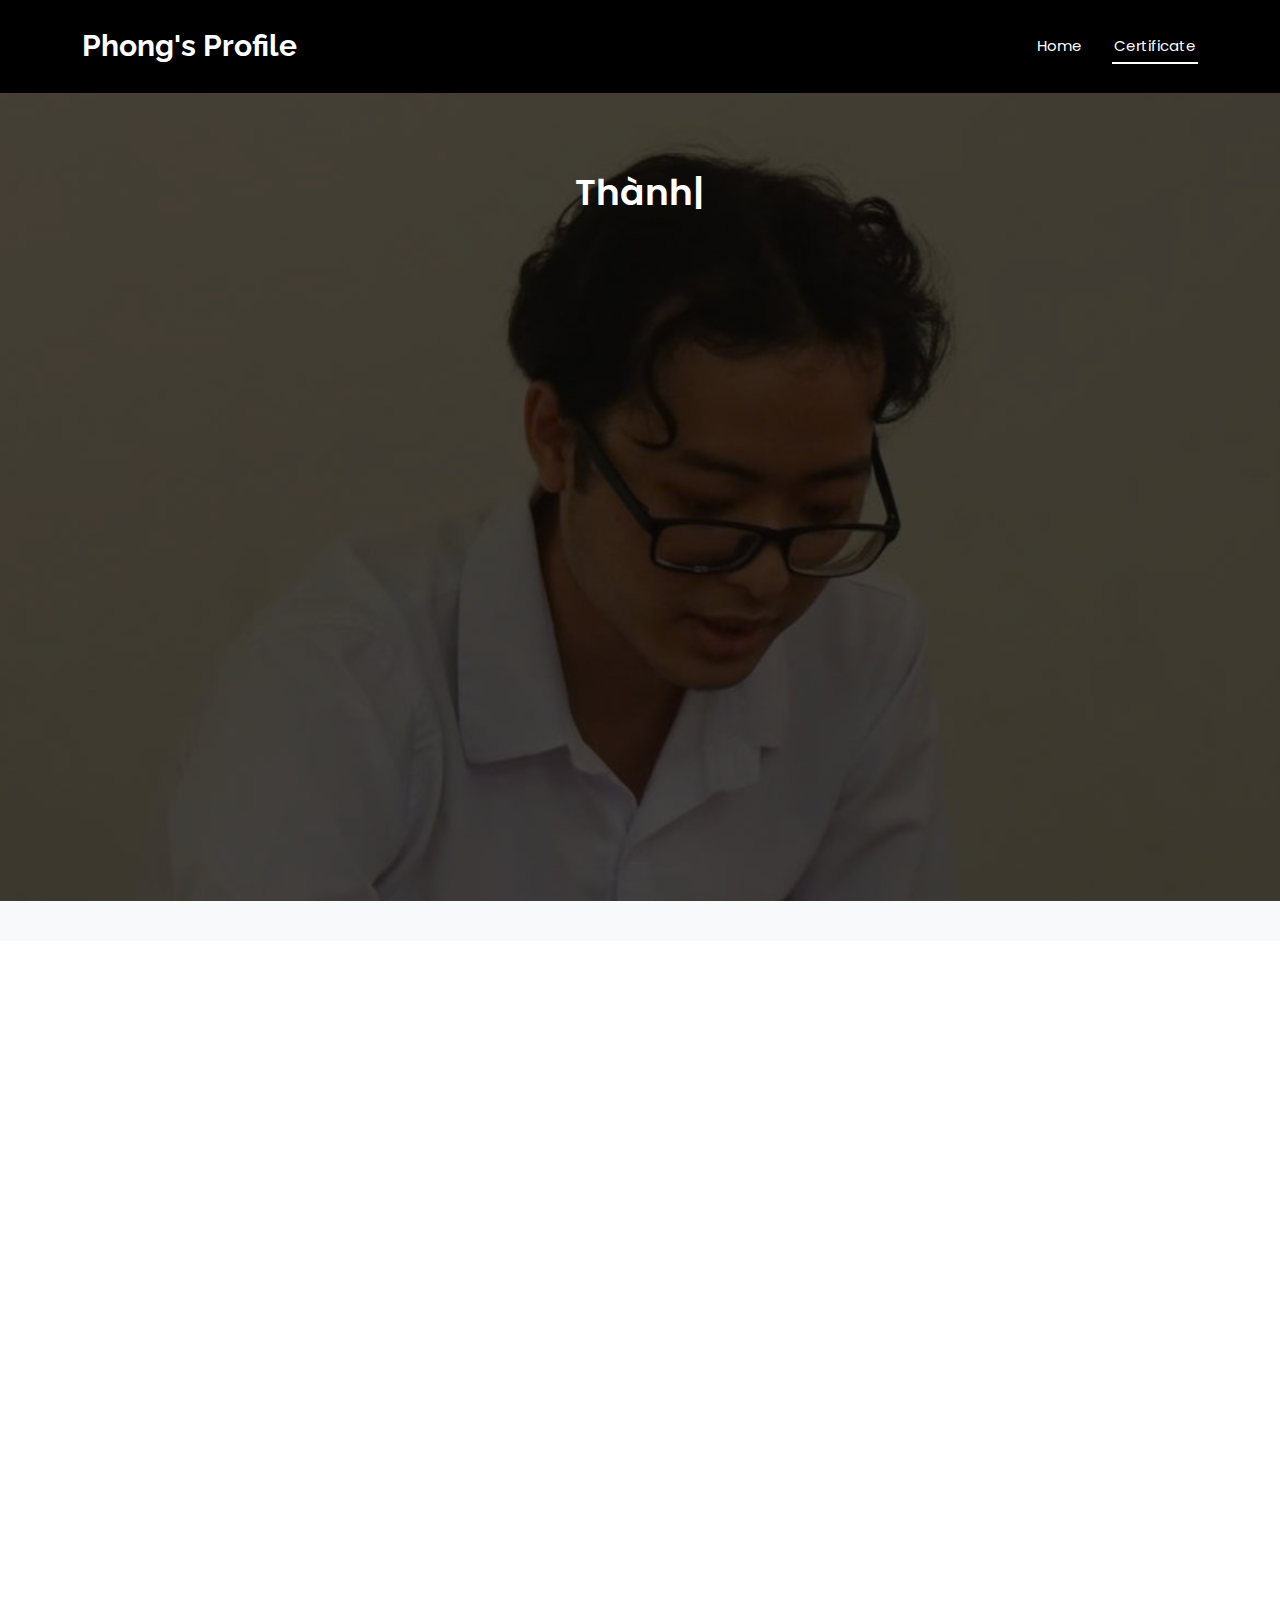
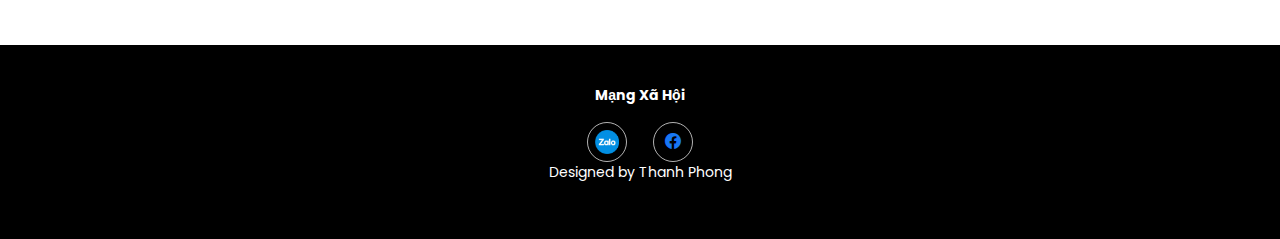
<file: chungchi.html>
<!DOCTYPE html>
<html lang="en">

<head>
  <meta charset="utf-8">
  <meta content="width=device-width, initial-scale=1.0" name="viewport">
  <title>Ngô Thanh Phong</title>
  <meta name="description" content="Portfolio of Nguyễn Đinh Minh Khang">
  <meta name="keywords" content="Portfolio, Developer, Freelancer, IT">

  <!-- Favicons -->
  <link href="assets/img/favicon.png" rel="icon">
  <link href="assets/img/apple-touch-icon.png" rel="apple-touch-icon">

  <!-- Google Fonts -->
  <link href="https://fonts.googleapis.com" rel="preconnect">
  <link href="https://fonts.gstatic.com" rel="preconnect" crossorigin>
  <link href="https://fonts.googleapis.com/css2?family=Roboto:wght@400;700&family=Poppins:wght@300;400;600;700&family=Raleway:wght@400;700&display=swap" rel="stylesheet">

  <!-- Vendor CSS Files -->
  <link href="assets/vendor/bootstrap/css/bootstrap.min.css" rel="stylesheet">
  <link href="assets/vendor/bootstrap-icons/bootstrap-icons.css" rel="stylesheet">
  <link href="assets/vendor/aos/aos.css" rel="stylesheet">
  <link href="assets/vendor/glightbox/css/glightbox.min.css" rel="stylesheet">
  <link href="assets/vendor/swiper/swiper-bundle.min.css" rel="stylesheet">

  <!-- Main CSS File -->
  <link href="assets/css/main.css" rel="stylesheet">

  <!-- Inline styles for Portfolio section -->
  <style>
    body {
      font-family: 'Poppins', sans-serif;
      background-color: #f8f9fa;
      overflow-x: hidden;
    }

    .section-title {
      text-align: center;
      padding-bottom: 40px;
      margin-top: 40px;
    }

    .section-title h2 {
      font-size: 2.5rem;
      font-weight: 600;
      color: #2c3e50;
      margin-bottom: 15px;
    }

    .section-title p {
      font-size: 1.1rem;
      color: #6c757d;
      max-width: 600px;
      margin: 0 auto;
    }

    .portfolio-filters {
      list-style: none;
      padding: 0;
      text-align: center;
      margin-bottom: 30px;
    }

    .portfolio-filters li {
      display: inline-block;
      margin: 5px 10px;
      cursor: pointer;
      padding: 12px 25px;
      font-size: 1.1rem;
      font-weight: 600;
      color: #2c3e50;
      background: #fff;
      border: 1px solid #1a73e8;
      border-radius: 25px;
      transition: all 0.3s ease-in-out;
    }

    .portfolio-filters li:hover,
    .portfolio-filters li.filter-active {
      background: #1a73e8;
      color: #fff;
      border-color: transparent;
      transform: translateY(-2px);
      box-shadow: 0 4px 10px rgba(26, 115, 232, 0.3);
    }

    .flip-card {
      background-color: transparent;
      width: 100%;
      aspect-ratio: 4 / 3;
      perspective: 1000px;
      margin-bottom: 20px;
    }

    .flip-card-inner {
      position: relative;
      width: 100%;
      height: 100%;
      transition: transform 0.8s cubic-bezier(0.68, -0.55, 0.265, 1.55);
      transform-style: preserve-3d;
    }

    .flip-card:hover .flip-card-inner {
      transform: rotateY(180deg);
    }

    .flip-card-front,
    .flip-card-back {
      position: absolute;
      top: 0;
      left: 0;
      width: 100%;
      height: 100%;
      backface-visibility: hidden;
      border-radius: 12px;
      overflow: hidden;
      display: flex;
      flex-direction: column;
      justify-content: center;
      align-items: center;
    }

    .flip-card-front {
      background-color: #fff;
    }

    .flip-card-front img {
      width: 100%;
      height: 100%;
      object-fit: contain;
      max-width: 100%;
      max-height: 100%;
    }

    .flip-card-front::after {
      content: '';
      position: absolute;
      top: 0;
      left: 0;
      width: 100%;
      height: 100%;
      background: rgba(0, 0, 0, 0.2);
      opacity: 0;
      transition: opacity 0.3s ease;
    }

    .flip-card:hover .flip-card-front::after {
      opacity: 1;
    }

    .flip-card-back {
      background: linear-gradient(135deg, #1a73e8, #6610f2);
      color: white;
      transform: rotateY(180deg);
      padding: 20px;
      text-align: center;
    }

    .flip-card-back h4 {
      font-size: 1.4rem;
      font-weight: 700;
      margin-bottom: 10px;
      line-height: 1.2;
      max-width: 90%;
      word-wrap: break-word;
    }

    .flip-card-back p {
      font-size: 0.9rem;
      line-height: 1.5;
      margin-bottom: 15px;
      max-width: 85%;
      overflow: hidden;
      text-overflow: ellipsis;
      display: -webkit-box;
      -webkit-line-clamp: 3;
      line-clamp: 3;
      -webkit-box-orient: vertical;
    }

    .flip-card-back .links {
      display: flex;
      justify-content: center;
      gap: 15px;
    }

    .flip-card-back a {
      color: #fff;
      font-size: 1.3rem;
      transition: transform 0.3s ease, opacity 0.3s ease;
    }

    .flip-card-back a:hover {
      transform: scale(1.2);
      opacity: 0.8;
    }

    .portfolio-item {
      transition: all 0.3s ease-in-out;
    }

    .img-fluid {
      max-width: 100%;
      height: auto;
    }

    @media (max-width: 768px) {
      .section-title h2 {
        font-size: 2rem;
      }

      .section-title p {
        font-size: 1rem;
      }

      .portfolio-filters li {
        font-size: 0.9rem;
        padding: 8px 15px;
      }

      .flip-card {
        aspect-ratio: 4 / 3;
      }

      .flip-card-back {
        padding: 15px;
      }

      .flip-card-back h4 {
        font-size: 1.2rem;
        max-width: 95%;
      }

      .flip-card-back p {
        font-size: 0.8rem;
        max-width: 90%;
        -webkit-line-clamp: 2;
        line-clamp: 2;
      }

      .flip-card-back a {
        font-size: 1.1rem;
      }
    }

    @media (max-width: 576px) {
      .flip-card {
        aspect-ratio: 4 / 3;
      }

      .flip-card-back {
        padding: 10px;
      }

      .flip-card-back h4 {
        font-size: 1rem;
        max-width: 100%;
      }

      .flip-card-back p {
        font-size: 0.75rem;
        max-width: 95%;
        -webkit-line-clamp: 2;
      }

      .flip-card-back a {
        font-size: 1rem;
      }

      .portfolio-filters li {
        font-size: 0.8rem;
        padding: 6px 12px;
        margin: 3px 5px;
      }
    }
  </style>
</head>

<body class="index-page">
  <!-- ======= Header ======= -->
  <header id="header" class="header d-flex align-items-center sticky-top">
    <div class="container-fluid container-xl d-flex align-items-center justify-content-between">
      <a href="index.html" class="logo d-flex align-items-center">
        <h1 class="sitename">Phong's Profile</h1>
      </a>
      <nav id="navmenu" class="navmenu">
        <ul>
          <li><a href="index.html" >Home</a></li>
          <li><a href="chungchi.html" class="active">Certificate</a></li>
        </ul>
        <i class="mobile-nav-toggle d-xl-none bi bi-list"></i>
      </nav>
    </div>
  </header>
  <!-- End Header -->

  <!-- ======= Hero Section ======= -->
  <main class="main">
    <section id="hero" class="hero section dark-background text-center">
      <img src="assets/img/nen.jpg" alt="Khang Avatar" data-aos="fade-in">
      <div class="container mt-2" data-aos="fade-up" data-aos-delay="100">
        <p><span class="typed" data-typed-items="Thành tích và chứng nhận nổi bật"></span></p>
      </div>
    </section>

    <!-- ======= Portfolio Section ======= -->
    <section id="portfolio" class="portfolio section pt-0">
      <!-- Section Title -->
      <div class="container section-title" data-aos="fade-up">
        <p>Thành tựu và chứng nhận nổi bật của tôi</p>
      </div>

      <div class="container" data-aos="fade-up" data-aos-delay="100">
        <div class="isotope-layout" data-default-filter="*" data-layout="masonry" data-sort="original-order">
          <!-- Portfolio Filters -->
          <ul class="portfolio-filters isotope-filters">
            <!-- <li data-filter="*" class="filter-active">Tất cả</li> -->
            <!-- <li data-filter=".filter-scholarship">Học Bổng</li>
            <li data-filter=".filter-certificate">Chứng chỉ</li>
            <li data-filter=".filter-award">Giấy Khen</li> -->
          </ul>
          <!-- End Portfolio Filters -->

          <!-- Portfolio Container -->
          <div class="row gy-4 isotope-container">
            <!-- Portfolio Item 1 -->
            <div class="col-lg-4 col-md-6 portfolio-item isotope-item filter-scholarship" data-aos="fade-up" data-aos-delay="100">
              <div class="flip-card">
                <div class="flip-card-inner">
                  <div class="flip-card-front">
                    <img src="assets/img/chungchi/QuanLyThoiGian.jpg" class="img-fluid" alt="Học Bổng 1">
                  </div>
                  <div class="flip-card-back">
                    <h4>Chứng chỉ 1</h4>
                    <p>Chứng chỉ quản lý thời gian.</p>
                    <a href="https://www.udemy.com/certificate/UC-9f5cd8fa-0491-4a58-8427-aa04f0552846/" target="_blank">
                      <p>Linh chứng chỉ: https://www.udemy.com/certificate/UC-9f5cd8fa-0491-4a58-8427-aa04f0552846/</p>
                    </a>
                  </div>
                </div>
              </div>
            </div>

            <!-- Portfolio Item 2 -->
            <div class="col-lg-4 col-md-6 portfolio-item isotope-item filter-certificate" data-aos="fade-up" data-aos-delay="200">
              <div class="flip-card">
                <div class="flip-card-inner">
                  <div class="flip-card-front">
                    <img src="assets/img/chungchi/AI.jpg" class="img-fluid" alt="Chứng chỉ 1">
                  </div>
                  <div class="flip-card-back">
                    <h4>Chứng chỉ 2</h4>
                    <p>Chứng chỉ sử dụng AI chuyên sâu.</p>
                    <a href="https://www.udemy.com/certificate/UC-967d9222-ee39-4572-95f4-a967dc7c48f5/" target="_blank">
                      <p>Link chứng chỉ: https://www.udemy.com/certificate/UC-967d9222-ee39-4572-95f4-a967dc7c48f5/</p>
                    </a>
                  </div>
                </div>
              </div>
            </div>

            <!-- Portfolio Item 3 -->
            <div class="col-lg-4 col-md-6 portfolio-item isotope-item filter-award" data-aos="fade-up" data-aos-delay="300">
              <div class="flip-card">
                <div class="flip-card-inner">
                  <div class="flip-card-front">
                    <img src="assets/img/chungchi/web.jpg" class="img-fluid" alt="Giấy Khen 1">
                  </div>
                  <div class="flip-card-back">
                    <h4>Chứng chỉ 3</h4>
                    <p>Chứng chỉ phát triển web</p>
                    <a href="https://www.udemy.com/certificate/UC-3f1d4c68-d83f-4489-ac7b-552fa4e11d1d/" target="_blank">
                      <p>Link chứng chỉ: https://www.udemy.com/certificate/UC-3f1d4c68-d83f-4489-ac7b-552fa4e11d1d/</p>
                    </a>
                    <div class="links">
                      <a href="assets/img/chungchi/web.jpg" title="Giấy Khen 1" data-gallery="portfolio-gallery-award" class="glightbox preview-link"><i class="bi bi-zoom-in"></i></a>
                    </div>
                  </div>
                </div>
              </div>
            </div>

              <div class="col-lg-4 col-md-6 portfolio-item isotope-item filter-award" data-aos="fade-up" data-aos-delay="300">
              <div class="flip-card">
                <div class="flip-card-inner">
                  <div class="flip-card-front">
                    <img src="assets/img/chungchi/tienganh.jpg" class="img-fluid" alt="Giấy Khen 1">
                  </div>
                  <div class="flip-card-back">
                    <h4>Chứng chỉ 4</h4>
                    <p>B2 Vstep </p>
                   
                  </div>
                </div>
              </div>
            </div>

               <div class="col-lg-4 col-md-6 portfolio-item isotope-item filter-award" data-aos="fade-up" data-aos-delay="300">
              <div class="flip-card">
                <div class="flip-card-inner">
                  <div class="flip-card-front">
                    <img src="assets/img/chungchi/taphuan.jpg" class="img-fluid" alt="Giấy Khen 1">
                  </div>
                  <div class="flip-card-back">
                    <h4>Chứng chỉ 4</h4>
                    <p>Chứng nhận tập huấn cán bộ đoàn trong thời gian làm bí thư ở đại học </p>
                  
                  </div>
                </div>
              </div>
            </div>

            <!-- End Portfolio Items -->
          </div>
        </div>
      </div>
    </section>
    <!-- End Portfolio Section -->
  </main>

  <!-- ======= Footer ======= -->
  <footer id="footer" class="footer accent-background">
     <div class="container text-center">
      <p><strong class="sitename">Mạng Xã Hội</strong></p>
      <div class="social-links d-flex justify-content-center gap-3 mt-3">
        <a href="https://zalo.me/0398167494" class="zalo" target="_blank">
          <img src="assets/img/zalo.png" alt="Zalo" style="height: 24px; width: 24px;">
        </a>
        <a href="https://www.facebook.com/ngothanhphong15042003/" class="facebook" target="_blank">
          <i class="bi bi-facebook"></i>
        </a>
      </div>
      <p>Designed by Thanh Phong</p>
    </div>
  </footer>
  <!-- End Footer -->

  <!-- Scroll Top -->
  <a href="#" id="scroll-top" class="scroll-top d-flex align-items-center justify-content-center"><i class="bi bi-arrow-up-short"></i></a>

  <!-- Preloader -->
  <div id="preloader"></div>

  <!-- Vendor JS Files -->
  <script src="assets/vendor/bootstrap/js/bootstrap.bundle.min.js"></script>
  <script src="assets/vendor/php-email-form/validate.js"></script>
  <script src="assets/vendor/aos/aos.js"></script>
  <script src="assets/vendor/typed.js/typed.umd.js"></script>
  <script src="assets/vendor/waypoints/noframework.waypoints.js"></script>
  <script src="assets/vendor/purecounter/purecounter_vanilla.js"></script>
  <script src="assets/vendor/glightbox/js/glightbox.min.js"></script>
  <script src="assets/vendor/imagesloaded/imagesloaded.pkgd.min.js"></script>
  <script src="assets/vendor/isotope-layout/isotope.pkgd.min.js"></script>
  <script src="assets/vendor/swiper/swiper-bundle.min.js"></script>

  <!-- Portfolio Initialization Script -->
  <script>
    document.addEventListener('DOMContentLoaded', function () {
      // Initialize Isotope
      var iso = new Isotope('.isotope-container', {
        itemSelector: '.portfolio-item',
        layoutMode: 'masonry'
      });

      // Filter items on click
      var filters = document.querySelectorAll('.portfolio-filters li');
      filters.forEach(function (filter) {
        filter.addEventListener('click', function () {
          filters.forEach(function (f) { f.classList.remove('filter-active'); });
          this.classList.add('filter-active');
          iso.arrange({ filter: this.getAttribute('data-filter') });
        });
      });

      // Initialize GLightbox
      const lightbox = GLightbox({ selector: '.glightbox' });

      // AOS animation
      AOS.init({ once: true, duration: 800 });
    });
  </script>

  <!-- Main JS File -->
  <script src="assets/js/main.js"></script>
</body>

</html>
</file>
<file: assets/css/main.css>
/**
* Template Name: DevFolio
* Template URL: https://bootstrapmade.com/devfolio-bootstrap-portfolio-html-template/
* Updated: Aug 07 2024 with Bootstrap v5.3.3
* Author: BootstrapMade.com
* License: https://bootstrapmade.com/license/
*/

/*--------------------------------------------------------------
# Font & Color Variables
# Help: https://bootstrapmade.com/color-system/
--------------------------------------------------------------*/
/* Fonts */
:root {
  --default-font: "Roboto",  system-ui, -apple-system, "Segoe UI", Roboto, "Helvetica Neue", Arial, "Noto Sans", "Liberation Sans", sans-serif, "Apple Color Emoji", "Segoe UI Emoji", "Segoe UI Symbol", "Noto Color Emoji";
  --heading-font: "Raleway",  sans-serif;
  --nav-font: "Poppins",  sans-serif;
}

/* Global Colors - The following color variables are used throughout the website. Updating them here will change the color scheme of the entire website */
:root { 
  --background-color: #ffffff; /* Background color for the entire website, including individual sections */
  --default-color: #4e4e4e; /* Default color used for the majority of the text content across the entire website */
  --heading-color: #0a090f; /* Color for headings, subheadings and title throughout the website */
  --accent-color: #0078ff; /* Accent color that represents your brand on the website. It's used for buttons, links, and other elements that need to stand out */
  --surface-color: #ffffff; /* The surface color is used as a background of boxed elements within sections, such as cards, icon boxes, or other elements that require a visual separation from the global background. */
  --contrast-color: #ffffff; /* Contrast color for text, ensuring readability against backgrounds of accent, heading, or default colors. */
}

/* Nav Menu Colors - The following color variables are used specifically for the navigation menu. They are separate from the global colors to allow for more customization options */
:root {
  --nav-color: #ffffff;  /* The default color of the main navmenu links */
  --nav-hover-color: #ffffff; /* Applied to main navmenu links when they are hovered over or active */
  --nav-mobile-background-color: #ffffff; /* Used as the background color for mobile navigation menu */
  --nav-dropdown-background-color: #ffffff; /* Used as the background color for dropdown items that appear when hovering over primary navigation items */
  --nav-dropdown-color: #212529; /* Used for navigation links of the dropdown items in the navigation menu. */
  --nav-dropdown-hover-color: #0078ff; /* Similar to --nav-hover-color, this color is applied to dropdown navigation links when they are hovered over. */
}

/* Color Presets - These classes override global colors when applied to any section or element, providing reuse of the sam color scheme. */

.light-background {
  --background-color: #f9f9f9;
  --surface-color: #ffffff;
}

.dark-background {
  --background-color: #060606;
  --default-color: #ffffff;
  --heading-color: #ffffff;
  --surface-color: #252525;
  --contrast-color: #ffffff;
}

.accent-background {
  --background-color: #000000;
  --default-color: #ffffff;
  --heading-color: #ffffff;
  --accent-color: #ffffff;
  --surface-color: #3393ff;
  --contrast-color: #ffffff;
}

/* Smooth scroll */
:root {
  scroll-behavior: smooth;
}

/*--------------------------------------------------------------
# General Styling & Shared Classes
--------------------------------------------------------------*/
body {
  color: var(--default-color);
  background-color: var(--background-color);
  font-family: var(--default-font);
}

a {
  color: var(--accent-color);
  text-decoration: none;
  transition: 0.3s;
}

a:hover {
  color: color-mix(in srgb, var(--accent-color), transparent 25%);
  text-decoration: none;
}

h1,
h2,
h3,
h4,
h5,
h6 {
  color: var(--heading-color);
  font-family: var(--heading-font);
}

/* PHP Email Form Messages
------------------------------*/
.php-email-form .error-message {
  display: none;
  background: #df1529;
  color: #ffffff;
  text-align: left;
  padding: 15px;
  margin-bottom: 24px;
  font-weight: 600;
}

.php-email-form .sent-message {
  display: none;
  color: #ffffff;
  background: #059652;
  text-align: center;
  padding: 15px;
  margin-bottom: 24px;
  font-weight: 600;
}

.php-email-form .loading {
  display: none;
  background: var(--surface-color);
  text-align: center;
  padding: 15px;
  margin-bottom: 24px;
}

.php-email-form .loading:before {
  content: "";
  display: inline-block;
  border-radius: 50%;
  width: 24px;
  height: 24px;
  margin: 0 10px -6px 0;
  border: 3px solid var(--accent-color);
  border-top-color: var(--surface-color);
  animation: php-email-form-loading 1s linear infinite;
}

@keyframes php-email-form-loading {
  0% {
    transform: rotate(0deg);
  }

  100% {
    transform: rotate(360deg);
  }
}

/*--------------------------------------------------------------
# Global Header
--------------------------------------------------------------*/
.header {
  --background-color: #000000;
  --default-color: #ffffff;
  --heading-color: #ffffff;
  color: var(--default-color);
  background-color: var(--background-color);
  padding: 20px 0;
  transition: all 0.5s;
  z-index: 997;
}

.header .logo {
  line-height: 1;
}

.header .logo img {
  max-height: 32px;
  margin-right: 8px;
}

.header .logo h1 {
  font-size: 30px;
  margin: 0;
  font-weight: 700;
  color: var(--heading-color);
}

.scrolled .header {
  box-shadow: 0px 0 18px rgba(0, 0, 0, 0.1);
}

/*--------------------------------------------------------------
# Navigation Menu
--------------------------------------------------------------*/
/* Desktop Navigation */
@media (min-width: 1200px) {
  .navmenu {
    padding: 0;
  }

  .navmenu ul {
    margin: 0;
    padding: 0;
    display: flex;
    list-style: none;
    align-items: center;
  }

  .navmenu li {
    position: relative;
  }

  .navmenu>ul>li {
    white-space: nowrap;
    padding: 15px 14px;
  }

  .navmenu>ul>li:last-child {
    padding-right: 0;
  }

  .navmenu a,
  .navmenu a:focus {
    color: var(--nav-color);
    font-size: 15px;
    padding: 0 2px;
    font-family: var(--nav-font);
    font-weight: 400;
    display: flex;
    align-items: center;
    justify-content: space-between;
    white-space: nowrap;
    transition: 0.3s;
    position: relative;
  }

  .navmenu a i,
  .navmenu a:focus i {
    font-size: 12px;
    line-height: 0;
    margin-left: 5px;
    transition: 0.3s;
  }

  .navmenu>ul>li>a:before {
    content: "";
    position: absolute;
    width: 100%;
    height: 2px;
    bottom: -6px;
    left: 0;
    background-color: var(--nav-hover-color);
    visibility: hidden;
    width: 0px;
    transition: all 0.3s ease-in-out 0s;
  }

  .navmenu a:hover:before,
  .navmenu li:hover>a:before,
  .navmenu .active:before {
    visibility: visible;
    width: 100%;
  }

  .navmenu li:hover>a,
  .navmenu .active,
  .navmenu .active:focus {
    color: var(--nav-hover-color);
  }

  .navmenu .dropdown ul {
    margin: 0;
    padding: 10px 0;
    background: var(--nav-dropdown-background-color);
    display: block;
    position: absolute;
    visibility: hidden;
    left: 14px;
    top: 130%;
    opacity: 0;
    transition: 0.3s;
    border-radius: 4px;
    z-index: 99;
    box-shadow: 0px 0px 30px rgba(0, 0, 0, 0.1);
  }

  .navmenu .dropdown ul li {
    min-width: 200px;
  }

  .navmenu .dropdown ul a {
    padding: 10px 20px;
    font-size: 15px;
    text-transform: none;
    color: var(--nav-dropdown-color);
  }

  .navmenu .dropdown ul a i {
    font-size: 12px;
  }

  .navmenu .dropdown ul a:hover,
  .navmenu .dropdown ul .active:hover,
  .navmenu .dropdown ul li:hover>a {
    color: var(--nav-dropdown-hover-color);
  }

  .navmenu .dropdown:hover>ul {
    opacity: 1;
    top: 100%;
    visibility: visible;
  }

  .navmenu .dropdown .dropdown ul {
    top: 0;
    left: -90%;
    visibility: hidden;
  }

  .navmenu .dropdown .dropdown:hover>ul {
    opacity: 1;
    top: 0;
    left: -100%;
    visibility: visible;
  }
}

/* Mobile Navigation */
@media (max-width: 1199px) {
  .mobile-nav-toggle {
    color: var(--nav-color);
    font-size: 28px;
    line-height: 0;
    margin-right: 10px;
    cursor: pointer;
    transition: color 0.3s;
  }

  .navmenu {
    padding: 0;
    z-index: 9997;
  }

  .navmenu ul {
    display: none;
    list-style: none;
    position: absolute;
    inset: 60px 20px 20px 20px;
    padding: 10px 0;
    margin: 0;
    border-radius: 6px;
    background-color: var(--nav-mobile-background-color);
    border: 1px solid color-mix(in srgb, var(--default-color), transparent 90%);
    box-shadow: none;
    overflow-y: auto;
    transition: 0.3s;
    z-index: 9998;
  }

  .navmenu a,
  .navmenu a:focus {
    color: var(--nav-dropdown-color);
    padding: 10px 20px;
    font-family: var(--nav-font);
    font-size: 17px;
    font-weight: 500;
    display: flex;
    align-items: center;
    justify-content: space-between;
    white-space: nowrap;
    transition: 0.3s;
  }

  .navmenu a i,
  .navmenu a:focus i {
    font-size: 12px;
    line-height: 0;
    margin-left: 5px;
    width: 30px;
    height: 30px;
    display: flex;
    align-items: center;
    justify-content: center;
    border-radius: 50%;
    transition: 0.3s;
    background-color: color-mix(in srgb, var(--accent-color), transparent 90%);
  }

  .navmenu a i:hover,
  .navmenu a:focus i:hover {
    background-color: var(--accent-color);
    color: var(--contrast-color);
  }

  .navmenu a:hover,
  .navmenu .active,
  .navmenu .active:focus {
    color: var(--nav-dropdown-hover-color);
  }

  .navmenu .active i,
  .navmenu .active:focus i {
    background-color: var(--accent-color);
    color: var(--contrast-color);
    transform: rotate(180deg);
  }

  .navmenu .dropdown ul {
    position: static;
    display: none;
    z-index: 99;
    padding: 10px 0;
    margin: 10px 20px;
    background-color: var(--nav-dropdown-background-color);
    transition: all 0.5s ease-in-out;
  }

  .navmenu .dropdown ul ul {
    background-color: rgba(33, 37, 41, 0.1);
  }

  .navmenu .dropdown>.dropdown-active {
    display: block;
    background-color: rgba(33, 37, 41, 0.03);
  }

  .mobile-nav-active {
    overflow: hidden;
  }

  .mobile-nav-active .mobile-nav-toggle {
    color: #fff;
    position: absolute;
    font-size: 32px;
    top: 15px;
    right: 15px;
    margin-right: 0;
    z-index: 9999;
  }

  .mobile-nav-active .navmenu {
    position: fixed;
    overflow: hidden;
    inset: 0;
    background: rgba(33, 37, 41, 0.8);
    transition: 0.3s;
  }

  .mobile-nav-active .navmenu>ul {
    display: block;
  }
}

/*--------------------------------------------------------------
# Global Footer
--------------------------------------------------------------*/
.footer {
  color: var(--default-color);
  background-color: var(--background-color);
  font-size: 14px;
  padding: 40px 0;
  position: relative;
}

.footer .copyright p {
  margin-bottom: 0;
}

.footer .social-links {
  margin-top: 20px;
}

.footer .social-links a {
  display: flex;
  align-items: center;
  justify-content: center;
  width: 40px;
  height: 40px;
  border-radius: 50%;
  border: 1px solid color-mix(in srgb, var(--default-color), transparent 30%);
  font-size: 16px;
  color: color-mix(in srgb, var(--default-color), transparent 40%);
  margin: 0 5px;
  transition: 0.3s;
}

.footer .social-links a:hover {
  color: var(--default-color);
  border-color: var(--default-color);
}

.footer .credits {
  margin-top: 10px;
  font-size: 13px;
  text-align: center;
}

.footer .credits a {
  color: color-mix(in srgb, var(--default-color), transparent 30%);
}

/*--------------------------------------------------------------
# Preloader
--------------------------------------------------------------*/
#preloader {
  position: fixed;
  inset: 0;
  z-index: 999999;
  overflow: hidden;
  background: var(--background-color);
  transition: all 0.6s ease-out;
}

#preloader:before {
  content: "";
  position: fixed;
  top: calc(50% - 30px);
  left: calc(50% - 30px);
  border: 6px solid #ffffff;
  border-color: var(--accent-color) transparent var(--accent-color) transparent;
  border-radius: 50%;
  width: 60px;
  height: 60px;
  animation: animate-preloader 1.5s linear infinite;
}

@keyframes animate-preloader {
  0% {
    transform: rotate(0deg);
  }

  100% {
    transform: rotate(360deg);
  }
}

/*--------------------------------------------------------------
# Scroll Top Button
--------------------------------------------------------------*/
.scroll-top {
  position: fixed;
  visibility: hidden;
  opacity: 0;
  right: 15px;
  bottom: -15px;
  z-index: 99999;
  background-color: var(--accent-color);
  width: 44px;
  height: 44px;
  border-radius: 50px;
  transition: all 0.4s;
}

.scroll-top i {
  font-size: 24px;
  color: var(--contrast-color);
  line-height: 0;
}

.scroll-top:hover {
  background-color: color-mix(in srgb, var(--accent-color), transparent 20%);
  color: var(--contrast-color);
}

.scroll-top.active {
  visibility: visible;
  opacity: 1;
  bottom: 15px;
}

/*--------------------------------------------------------------
# Disable aos animation delay on mobile devices
--------------------------------------------------------------*/
@media screen and (max-width: 768px) {
  [data-aos-delay] {
    transition-delay: 0 !important;
  }
}

/*--------------------------------------------------------------
# Global Page Titles & Breadcrumbs
--------------------------------------------------------------*/
.page-title {
  --background-color: color-mix(in srgb, var(--default-color), transparent 96%);
  color: var(--default-color);
  background-color: var(--background-color);
  padding: 25px 0;
  position: relative;
}

.page-title h1 {
  font-size: 24px;
  font-weight: 700;
}

.page-title .breadcrumbs ol {
  display: flex;
  flex-wrap: wrap;
  list-style: none;
  padding: 0;
  margin: 0;
  font-size: 14px;
  font-weight: 400;
}

.page-title .breadcrumbs ol li+li {
  padding-left: 10px;
}

.page-title .breadcrumbs ol li+li::before {
  content: "/";
  display: inline-block;
  padding-right: 10px;
  color: color-mix(in srgb, var(--default-color), transparent 70%);
}

/*--------------------------------------------------------------
# Global Sections
--------------------------------------------------------------*/
section,
.section {
  color: var(--default-color);
  background-color: var(--background-color);
  padding: 20px 0;
  scroll-margin-top: 92px;
  overflow: clip;
}

@media (max-width: 1199px) {

  section,
  .section {
    scroll-margin-top: 76px;
  }
}

/*--------------------------------------------------------------
# Global Section Titles
--------------------------------------------------------------*/
.section-title {
  text-align: center;
  padding-bottom: 60px;
  position: relative;
}

.section-title h2 {
  font-size: 32px;
  font-weight: 700;
  margin-bottom: 20px;
  padding-bottom: 20px;
  position: relative;
}

.section-title h2:after {
  content: "";
  position: absolute;
  display: block;
  width: 50px;
  height: 3px;
  background: var(--accent-color);
  left: 0;
  right: 0;
  bottom: 0;
  margin: auto;
}

.section-title p {
  margin-bottom: 0;
}

/*--------------------------------------------------------------
# Hero Section
--------------------------------------------------------------*/
.hero {
  width: 100%;
  min-height: calc(100vh - 92px);
  position: relative;
  padding: 60px 0;
  display: flex;
  /* align-items: center; */
  justify-content: center;
}

.hero img {
  position: absolute;
  inset: 0;
  display: block;
  width: 100%;
  height: 100%;
  object-fit: cover;
  z-index: 1;
}

.hero:before {
  content: "";
  background: color-mix(in srgb, var(--background-color), transparent 30%);
  position: absolute;
  inset: 0;
  z-index: 2;
}

.hero .container {
  position: relative;
  z-index: 3;
}

.hero h2 {
  margin: 0;
  font-size: 64px;
  font-weight: 700;
}

.hero p {
  margin: 5px 0 0 0;
  font-size: 36px;
  font-weight: 600;
}

.hero p span {
  letter-spacing: 1px;
}

@media (max-width: 768px) {
  .hero h2 {
    font-size: 32px;
  }

  .hero p {
    font-size: 20px;
  }
}

/*--------------------------------------------------------------
# About Section
--------------------------------------------------------------*/
.about .container {
  background-color: var(--surface-color);
  box-shadow: 0px 2px 15px rgba(0, 0, 0, 0.1);
  padding: 30px;
}

.about .skills-content h5 {
  font-size: 18px;
  font-weight: 700;
  margin: 30px 0 15px 0;
}

.about .progress {
  height: 36px;
  display: block;
  background: none;
  border-radius: 0;
  margin-top: 15px;
}

.about .progress .skill {
  color: var(--default-color);
  padding: 0;
  margin: 0 0 6px 0;
  text-transform: uppercase;
  display: block;
  font-weight: 600;
  font-family: var(--heading-font);
}

.about .progress .skill .val {
  float: right;
  font-style: normal;
}

.about .progress-bar-wrap {
  background: color-mix(in srgb, var(--default-color), transparent 90%);
  height: 10px;
}

.about .progress-bar {
  width: 1px;
  height: 10px;
  transition: 0.9s;
  background-color: var(--accent-color);
}

.about .about-me h4 {
  font-size: 28px;
  position: relative;
  padding-bottom: 10px;
  margin-bottom: 30px;
  font-weight: 700;
}

.about .about-me h4:after {
  content: "";
  position: absolute;
  display: block;
  width: 64px;
  height: 3px;
  background: var(--accent-color);
  left: 0;
  bottom: 0;
  margin: auto;
}

.about .about-me p {
  font-size: 18px;
}

/*--------------------------------------------------------------
# Resume Section
--------------------------------------------------------------*/
.resume .resume-title {
  color: var(--heading-color);
  font-size: 26px;
  font-weight: 700;
  margin-top: 20px;
  margin-bottom: 20px;
}

.resume .resume-item {
  padding: 0 0 20px 20px;
  margin-top: -2px;
  border-left: 2px solid var(--accent-color);
  position: relative;
}

.resume .resume-item h4 {
  line-height: 18px;
  font-size: 18px;
  font-weight: 600;
  text-transform: uppercase;
  color: color-mix(in srgb, var(--default-color), transparent 20%);
  margin-bottom: 10px;
}

.resume .resume-item h5 {
  font-size: 16px;
  padding: 5px 15px;
  display: inline-block;
  font-weight: 600;
  margin-bottom: 10px;
}

.resume .resume-item ul {
  padding-left: 20px;
}

.resume .resume-item ul li {
  padding-bottom: 10px;
}

.resume .resume-item:last-child {
  padding-bottom: 0;
}

.resume .resume-item::before {
  content: "";
  position: absolute;
  width: 16px;
  height: 16px;
  border-radius: 50px;
  left: -9px;
  top: 0;
  background: var(--background-color);
  border: 2px solid var(--accent-color);
}

/*--------------------------------------------------------------
# Services Section
--------------------------------------------------------------*/
.services .service-item {
  background-color: var(--surface-color);
  box-shadow: 0px 5px 90px 0px rgba(0, 0, 0, 0.1);
  padding: 60px 30px;
  transition: all ease-in-out 0.3s;
  border-radius: 18px;
  border-bottom: 5px solid var(--surface-color);
  height: 100%;
}

.services .service-item .icon {
  color: var(--contrast-color);
  background: var(--accent-color);
  margin: 0;
  width: 64px;
  height: 64px;
  border-radius: 50px;
  display: flex;
  align-items: center;
  justify-content: center;
  margin-bottom: 20px;
  font-size: 28px;
  transition: ease-in-out 0.3s;
}

.services .service-item h3 {
  font-weight: 700;
  margin: 10px 0 15px 0;
  font-size: 22px;
  transition: ease-in-out 0.3s;
}

.services .service-item p {
  line-height: 24px;
  font-size: 14px;
  margin-bottom: 0;
}

@media (min-width: 1365px) {
  .services .service-item:hover {
    transform: translateY(-10px);
    border-color: var(--accent-color);
  }

  .services .service-item:hover h3 {
    color: var(--accent-color);
  }
}

/*--------------------------------------------------------------
# Stats Section
--------------------------------------------------------------*/
.stats {
  position: relative;
  padding: 120px 0;
}

.stats img {
  position: absolute;
  inset: 0;
  display: block;
  width: 100%;
  height: 100%;
  object-fit: cover;
  z-index: 1;
}

.stats:before {
  content: "";
  background: color-mix(in srgb, var(--background-color), transparent 40%);
  position: absolute;
  inset: 0;
  z-index: 2;
}

.stats .container {
  position: relative;
  z-index: 3;
}

.stats .stats-item {
  padding: 30px;
  width: 100%;
}

.stats .stats-item span {
  font-size: 48px;
  display: block;
  color: var(--default-color);
  font-weight: 700;
}

.stats .stats-item p {
  padding: 0;
  margin: 0;
  font-family: var(--heading-font);
  font-size: 16px;
  font-weight: 700;
  color: color-mix(in srgb, var(--default-color), transparent 40%);
}

/*--------------------------------------------------------------
# Portfolio Section
--------------------------------------------------------------*/
.portfolio .portfolio-filters {
  padding: 0;
  margin: 0 auto 20px auto;
  list-style: none;
  text-align: center;
}

.portfolio .portfolio-filters li {
  cursor: pointer;
  display: inline-block;
  padding: 0;
  font-size: 16px;
  font-weight: 600;
  margin: 0 10px;
  line-height: 1;
  text-transform: uppercase;
  margin-bottom: 5px;
  transition: all 0.3s ease-in-out;
}

.portfolio .portfolio-filters li:hover,
.portfolio .portfolio-filters li.filter-active {
  color: var(--accent-color);
}

.portfolio .portfolio-filters li:first-child {
  margin-left: 0;
}

.portfolio .portfolio-filters li:last-child {
  margin-right: 0;
}

@media (max-width: 575px) {
  .portfolio .portfolio-filters li {
    font-size: 14px;
    margin: 0 5px;
  }
}

.portfolio .portfolio-item {
  position: relative;
}

.portfolio .portfolio-item .portfolio-info {
  opacity: 0;
  position: absolute;
  left: 30px;
  right: 30px;
  bottom: 0;
  z-index: 3;
  transition: all ease-in-out 0.3s;
  background: color-mix(in srgb, var(--background-color), transparent 10%);
  padding: 15px;
}

.portfolio .portfolio-item .portfolio-info h4 {
  font-size: 18px;
  font-weight: 600;
  padding-right: 50px;
}

.portfolio .portfolio-item .portfolio-info p {
  color: color-mix(in srgb, var(--default-color), transparent 30%);
  font-size: 14px;
  margin-bottom: 0;
  padding-right: 50px;
}

.portfolio .portfolio-item .portfolio-info .preview-link,
.portfolio .portfolio-item .portfolio-info .details-link {
  position: absolute;
  right: 50px;
  font-size: 24px;
  top: calc(50% - 14px);
  color: color-mix(in srgb, var(--default-color), transparent 30%);
  transition: 0.3s;
  line-height: 0;
}

.portfolio .portfolio-item .portfolio-info .preview-link:hover,
.portfolio .portfolio-item .portfolio-info .details-link:hover {
  color: var(--accent-color);
}

.portfolio .portfolio-item .portfolio-info .details-link {
  right: 14px;
  font-size: 28px;
}

.portfolio .portfolio-item:hover .portfolio-info {
  opacity: 1;
  bottom: 20px;
}

/*--------------------------------------------------------------
# Pricing Section
--------------------------------------------------------------*/
.pricing .pricing-item {
  border-bottom: 1px dashed color-mix(in srgb, var(--default-color), transparent 60%);
  width: 100%;
  height: 100%;
  padding: 0 0 15px 0;
}

.pricing .pricing-item h3 {
  margin: 0;
  font-size: 20px;
  font-weight: 600;
}

.pricing .pricing-item h4 {
  margin: 0;
  font-size: 18px;
  color: var(--accent-color);
}

/*--------------------------------------------------------------
# Faq Section
--------------------------------------------------------------*/
.faq .content h3 {
  font-weight: 400;
  font-size: 34px;
}

.faq .content p {
  font-size: 15px;
  color: color-mix(in srgb, var(--default-color), transparent 30%);
}

.faq .faq-container .faq-item {
  background-color: var(--surface-color);
  position: relative;
  padding: 20px;
  margin-bottom: 20px;
  box-shadow: 0px 5px 25px 0px rgba(0, 0, 0, 0.1);
  overflow: hidden;
}

.faq .faq-container .faq-item:last-child {
  margin-bottom: 0;
}

.faq .faq-container .faq-item h3 {
  font-weight: 600;
  font-size: 18px;
  line-height: 24px;
  margin: 0 30px 0 0;
  transition: 0.3s;
  cursor: pointer;
  display: flex;
  align-items: flex-start;
}

.faq .faq-container .faq-item h3 .num {
  color: var(--accent-color);
  padding-right: 5px;
}

.faq .faq-container .faq-item h3:hover {
  color: var(--accent-color);
}

.faq .faq-container .faq-item .faq-content {
  display: grid;
  grid-template-rows: 0fr;
  transition: 0.3s ease-in-out;
  visibility: hidden;
  opacity: 0;
}

.faq .faq-container .faq-item .faq-content p {
  margin-bottom: 0;
  overflow: hidden;
}

.faq .faq-container .faq-item .faq-toggle {
  position: absolute;
  top: 20px;
  right: 20px;
  font-size: 16px;
  line-height: 0;
  transition: 0.3s;
  cursor: pointer;
}

.faq .faq-container .faq-item .faq-toggle:hover {
  color: var(--accent-color);
}

.faq .faq-container .faq-active h3 {
  color: var(--accent-color);
}

.faq .faq-container .faq-active .faq-content {
  grid-template-rows: 1fr;
  visibility: visible;
  opacity: 1;
  padding-top: 10px;
}

.faq .faq-container .faq-active .faq-toggle {
  transform: rotate(90deg);
  color: var(--accent-color);
}

/*--------------------------------------------------------------
# Testimonials Section
--------------------------------------------------------------*/
.testimonials {
  padding: 80px 0;
  position: relative;
}

.testimonials:before {
  content: "";
  background: color-mix(in srgb, var(--background-color), transparent 30%);
  position: absolute;
  inset: 0;
  z-index: 2;
}

.testimonials .testimonials-bg {
  position: absolute;
  inset: 0;
  display: block;
  width: 100%;
  height: 100%;
  object-fit: cover;
  z-index: 1;
}

.testimonials .container {
  position: relative;
  z-index: 3;
}

.testimonials .testimonials-carousel,
.testimonials .testimonials-slider {
  overflow: hidden;
}

.testimonials .testimonial-item {
  text-align: center;
}

.testimonials .testimonial-item .testimonial-img {
  width: 100px;
  border-radius: 50%;
  border: 6px solid color-mix(in srgb, var(--default-color), transparent 85%);
  margin: 0 auto;
}

.testimonials .testimonial-item h3 {
  font-size: 20px;
  font-weight: bold;
  margin: 10px 0 5px 0;
}

.testimonials .testimonial-item h4 {
  font-size: 14px;
  margin: 0 0 15px 0;
  color: color-mix(in srgb, var(--default-color), transparent 40%);
}

.testimonials .testimonial-item .stars {
  margin-bottom: 15px;
}

.testimonials .testimonial-item .stars i {
  color: #ffc107;
  margin: 0 1px;
}

.testimonials .testimonial-item .quote-icon-left,
.testimonials .testimonial-item .quote-icon-right {
  color: color-mix(in srgb, var(--default-color), transparent 40%);
  font-size: 26px;
  line-height: 0;
}

.testimonials .testimonial-item .quote-icon-left {
  display: inline-block;
  left: -5px;
  position: relative;
}

.testimonials .testimonial-item .quote-icon-right {
  display: inline-block;
  right: -5px;
  position: relative;
  top: 10px;
  transform: scale(-1, -1);
}

.testimonials .testimonial-item p {
  font-style: italic;
  margin: 0 auto 15px auto;
}

.testimonials .swiper-wrapper {
  height: auto;
}

.testimonials .swiper-pagination {
  margin-top: 20px;
  position: relative;
}

.testimonials .swiper-pagination .swiper-pagination-bullet {
  width: 12px;
  height: 12px;
  background-color: color-mix(in srgb, var(--default-color), transparent 50%);
  opacity: 0.5;
}

.testimonials .swiper-pagination .swiper-pagination-bullet-active {
  background-color: var(--default-color);
  opacity: 1;
}

@media (min-width: 992px) {
  .testimonials .testimonial-item p {
    width: 80%;
  }
}

/*--------------------------------------------------------------
# Contact Section
--------------------------------------------------------------*/
.contact .info-wrap {
  background-color: var(--surface-color);
  box-shadow: 0px 0px 20px rgba(0, 0, 0, 0.1);
  padding: 30px;
  margin-bottom: 30px;
}

.contact .info-item i {
  font-size: 20px;
  color: var(--accent-color);
  width: 56px;
  height: 56px;
  display: flex;
  justify-content: center;
  align-items: center;
  transition: all 0.3s ease-in-out;
  border-radius: 50%;
  border: 1px solid color-mix(in srgb, var(--accent-color), transparent 40%);
  margin-right: 15px;
}

.contact .info-item h3 {
  font-size: 18px;
  font-weight: 700;
  margin: 0 0 2px 0;
}

.contact .info-item p {
  padding: 0;
  margin-bottom: 0;
  font-size: 14px;
}

.contact .info-item:hover i {
  background: var(--accent-color);
  color: var(--contrast-color);
}

.contact .php-email-form {
  background-color: var(--surface-color);
  box-shadow: 0px 0px 20px rgba(0, 0, 0, 0.1);
  padding: 30px;
}

@media (max-width: 575px) {
  .contact .php-email-form {
    padding: 20px;
  }
}

.contact .php-email-form input[type=text],
.contact .php-email-form input[type=email],
.contact .php-email-form textarea {
  font-size: 14px;
  padding: 10px 15px;
  box-shadow: none;
  border-radius: 0;
  color: var(--default-color);
  background-color: color-mix(in srgb, var(--background-color), transparent 50%);
  border-color: color-mix(in srgb, var(--default-color), transparent 80%);
}

.contact .php-email-form input[type=text]:focus,
.contact .php-email-form input[type=email]:focus,
.contact .php-email-form textarea:focus {
  border-color: var(--accent-color);
}

.contact .php-email-form input[type=text]::placeholder,
.contact .php-email-form input[type=email]::placeholder,
.contact .php-email-form textarea::placeholder {
  color: color-mix(in srgb, var(--default-color), transparent 70%);
}

.contact .php-email-form button[type=submit] {
  color: var(--contrast-color);
  background: var(--accent-color);
  border: 0;
  padding: 10px 30px;
  transition: 0.4s;
  border-radius: 50px;
}

.contact .php-email-form button[type=submit]:hover {
  background: color-mix(in srgb, var(--accent-color), transparent 20%);
}

/*--------------------------------------------------------------
# Portfolio Details Section
--------------------------------------------------------------*/
.portfolio-details .portfolio-details-slider img {
  width: 100%;
}

.portfolio-details .swiper-wrapper {
  height: auto;
}

.portfolio-details .swiper-button-prev,
.portfolio-details .swiper-button-next {
  width: 48px;
  height: 48px;
}

.portfolio-details .swiper-button-prev:after,
.portfolio-details .swiper-button-next:after {
  color: rgba(255, 255, 255, 0.8);
  background-color: rgba(0, 0, 0, 0.15);
  font-size: 24px;
  border-radius: 50%;
  width: 48px;
  height: 48px;
  display: flex;
  align-items: center;
  justify-content: center;
  transition: 0.3s;
}

.portfolio-details .swiper-button-prev:hover:after,
.portfolio-details .swiper-button-next:hover:after {
  background-color: rgba(0, 0, 0, 0.3);
}

@media (max-width: 575px) {

  .portfolio-details .swiper-button-prev,
  .portfolio-details .swiper-button-next {
    display: none;
  }
}

.portfolio-details .swiper-pagination {
  margin-top: 20px;
  position: relative;
}

.portfolio-details .swiper-pagination .swiper-pagination-bullet {
  width: 10px;
  height: 10px;
  background-color: color-mix(in srgb, var(--default-color), transparent 85%);
  opacity: 1;
}

.portfolio-details .swiper-pagination .swiper-pagination-bullet-active {
  background-color: var(--accent-color);
}

.portfolio-details .portfolio-info h3 {
  font-size: 22px;
  font-weight: 700;
  margin-bottom: 20px;
  padding-bottom: 20px;
  position: relative;
}

.portfolio-details .portfolio-info h3:after {
  content: "";
  position: absolute;
  display: block;
  width: 50px;
  height: 3px;
  background: var(--accent-color);
  left: 0;
  bottom: 0;
}

.portfolio-details .portfolio-info ul {
  list-style: none;
  padding: 0;
  font-size: 15px;
}

.portfolio-details .portfolio-info ul li {
  display: flex;
  flex-direction: column;
  padding-bottom: 15px;
}

.portfolio-details .portfolio-info ul strong {
  text-transform: uppercase;
  font-weight: 400;
  color: color-mix(in srgb, var(--default-color), transparent 50%);
  font-size: 14px;
}

.portfolio-details .portfolio-info .btn-visit {
  padding: 8px 40px;
  background: var(--accent-color);
  color: var(--contrast-color);
  border-radius: 50px;
  transition: 0.3s;
}

.portfolio-details .portfolio-info .btn-visit:hover {
  background: color-mix(in srgb, var(--accent-color), transparent 20%);
}

.portfolio-details .portfolio-description h2 {
  font-size: 26px;
  font-weight: 700;
  margin-bottom: 20px;
}

.portfolio-details .portfolio-description p {
  padding: 0;
}

.portfolio-details .portfolio-description .testimonial-item {
  padding: 30px 30px 0 30px;
  position: relative;
  background: color-mix(in srgb, var(--default-color), transparent 97%);
  margin-bottom: 50px;
}

.portfolio-details .portfolio-description .testimonial-item .testimonial-img {
  width: 90px;
  border-radius: 50px;
  border: 6px solid var(--background-color);
  float: left;
  margin: 0 10px 0 0;
}

.portfolio-details .portfolio-description .testimonial-item h3 {
  font-size: 18px;
  font-weight: bold;
  margin: 15px 0 5px 0;
  padding-top: 20px;
}

.portfolio-details .portfolio-description .testimonial-item h4 {
  font-size: 14px;
  color: #6c757d;
  margin: 0;
}

.portfolio-details .portfolio-description .testimonial-item .quote-icon-left,
.portfolio-details .portfolio-description .testimonial-item .quote-icon-right {
  color: color-mix(in srgb, var(--accent-color), transparent 50%);
  font-size: 26px;
  line-height: 0;
}

.portfolio-details .portfolio-description .testimonial-item .quote-icon-left {
  display: inline-block;
  left: -5px;
  position: relative;
}

.portfolio-details .portfolio-description .testimonial-item .quote-icon-right {
  display: inline-block;
  right: -5px;
  position: relative;
  top: 10px;
  transform: scale(-1, -1);
}

.portfolio-details .portfolio-description .testimonial-item p {
  font-style: italic;
  margin: 0 0 15px 0 0 0;
  padding: 0;
}

/*--------------------------------------------------------------
# Service Details Section
--------------------------------------------------------------*/
.service-details .services-list {
  background-color: var(--surface-color);
  padding: 10px 30px;
  border: 1px solid color-mix(in srgb, var(--default-color), transparent 90%);
  margin-bottom: 20px;
}

.service-details .services-list a {
  display: block;
  line-height: 1;
  padding: 8px 0 8px 15px;
  border-left: 3px solid color-mix(in srgb, var(--default-color), transparent 70%);
  margin: 20px 0;
  color: color-mix(in srgb, var(--default-color), transparent 20%);
  transition: 0.3s;
}

.service-details .services-list a.active {
  color: var(--heading-color);
  font-weight: 700;
  border-color: var(--accent-color);
}

.service-details .services-list a:hover {
  border-color: var(--accent-color);
}

.service-details .services-img {
  margin-bottom: 20px;
}

.service-details h3 {
  font-size: 26px;
  font-weight: 700;
}

.service-details h4 {
  font-size: 20px;
  font-weight: 700;
}

.service-details p {
  font-size: 15px;
}

.service-details ul {
  list-style: none;
  padding: 0;
  font-size: 15px;
}

.service-details ul li {
  padding: 5px 0;
  display: flex;
  align-items: center;
}

.service-details ul i {
  font-size: 20px;
  margin-right: 8px;
  color: var(--accent-color);
}

/*--------------------------------------------------------------
# Starter Section Section
--------------------------------------------------------------*/
.starter-section {
  /* Add your styles here */
}



.social-links a {
  margin: 0 10px;
  font-size: 24px;
  transition: color 0.3s ease;
}

.social-links a.facebook i {
  color: #1877F2; /* Màu Facebook */
}

.social-links a.instagram i {
  color: #E1306C; /* Màu Instagram */
}

.social-links a.linkedin i {
  color: #0A66C2; /* Màu LinkedIn */
}

.social-links a:hover i {
  opacity: 0.8;
}
</file>
